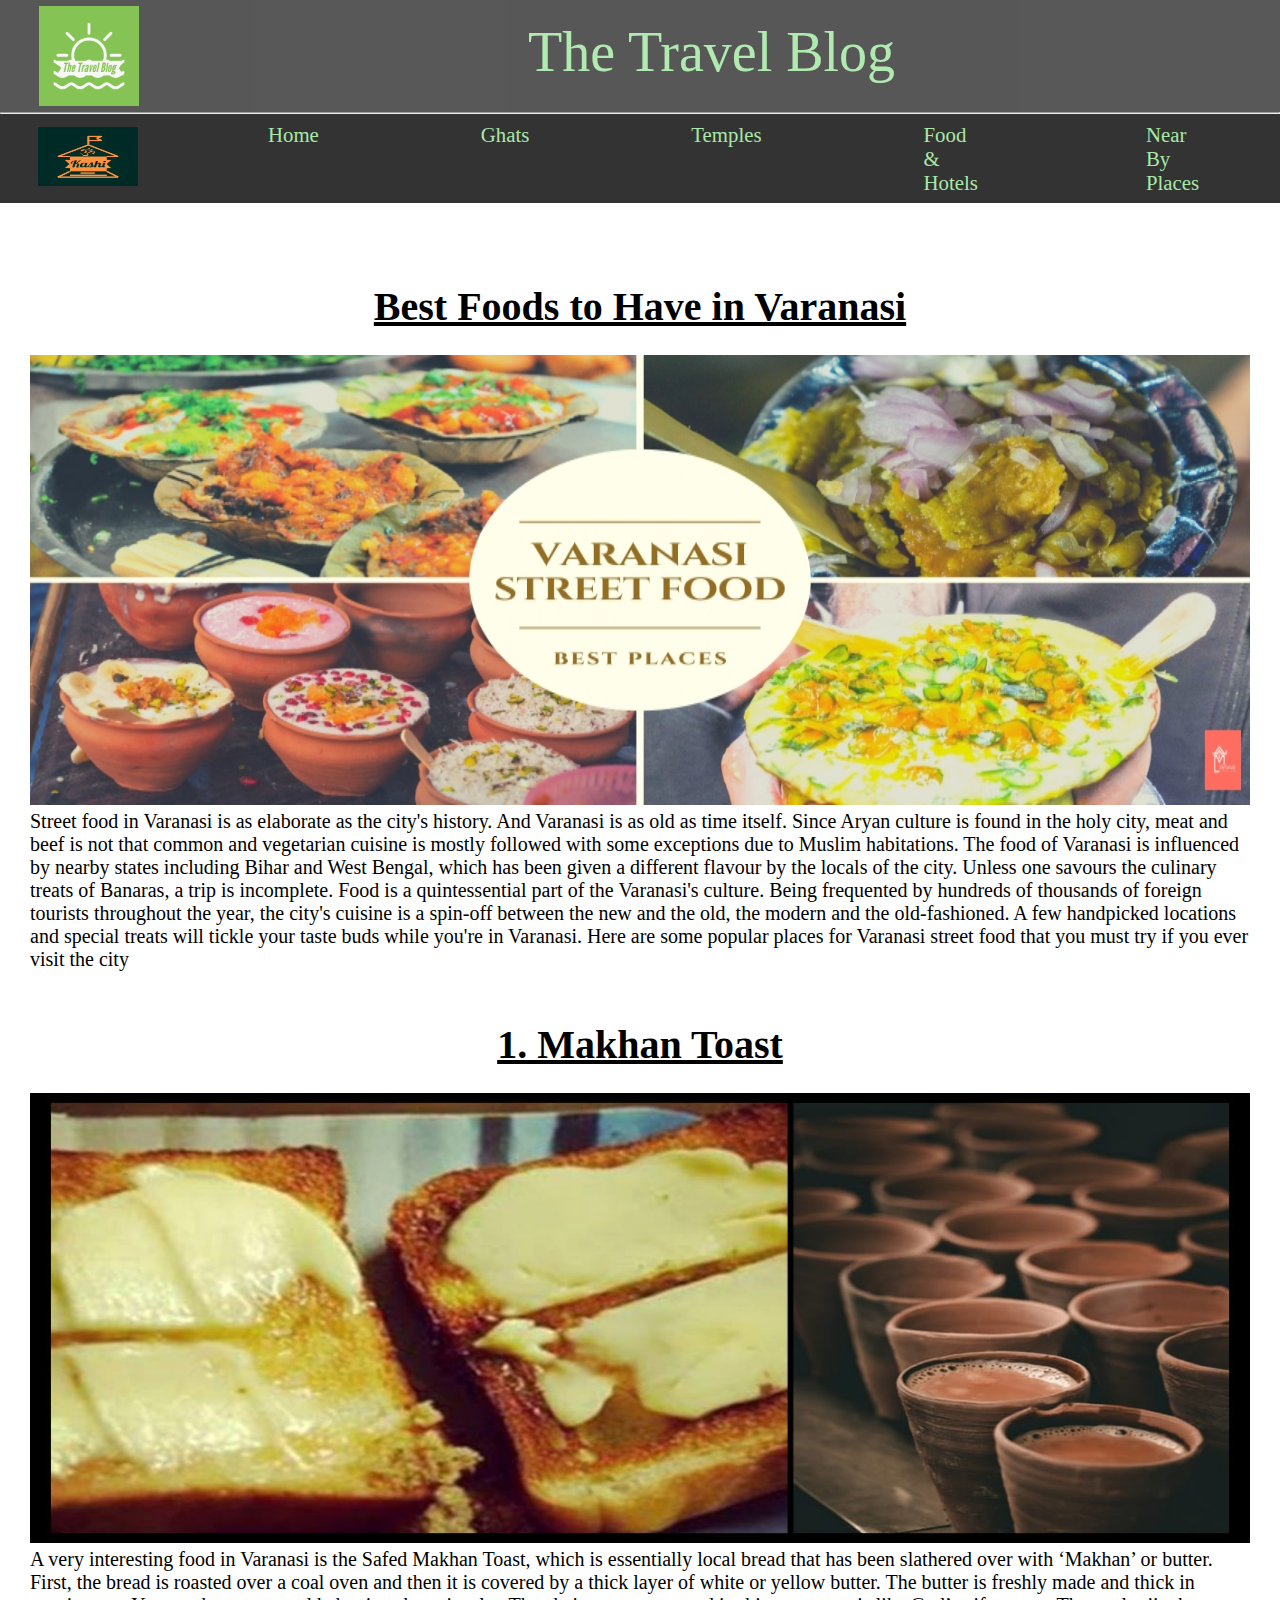
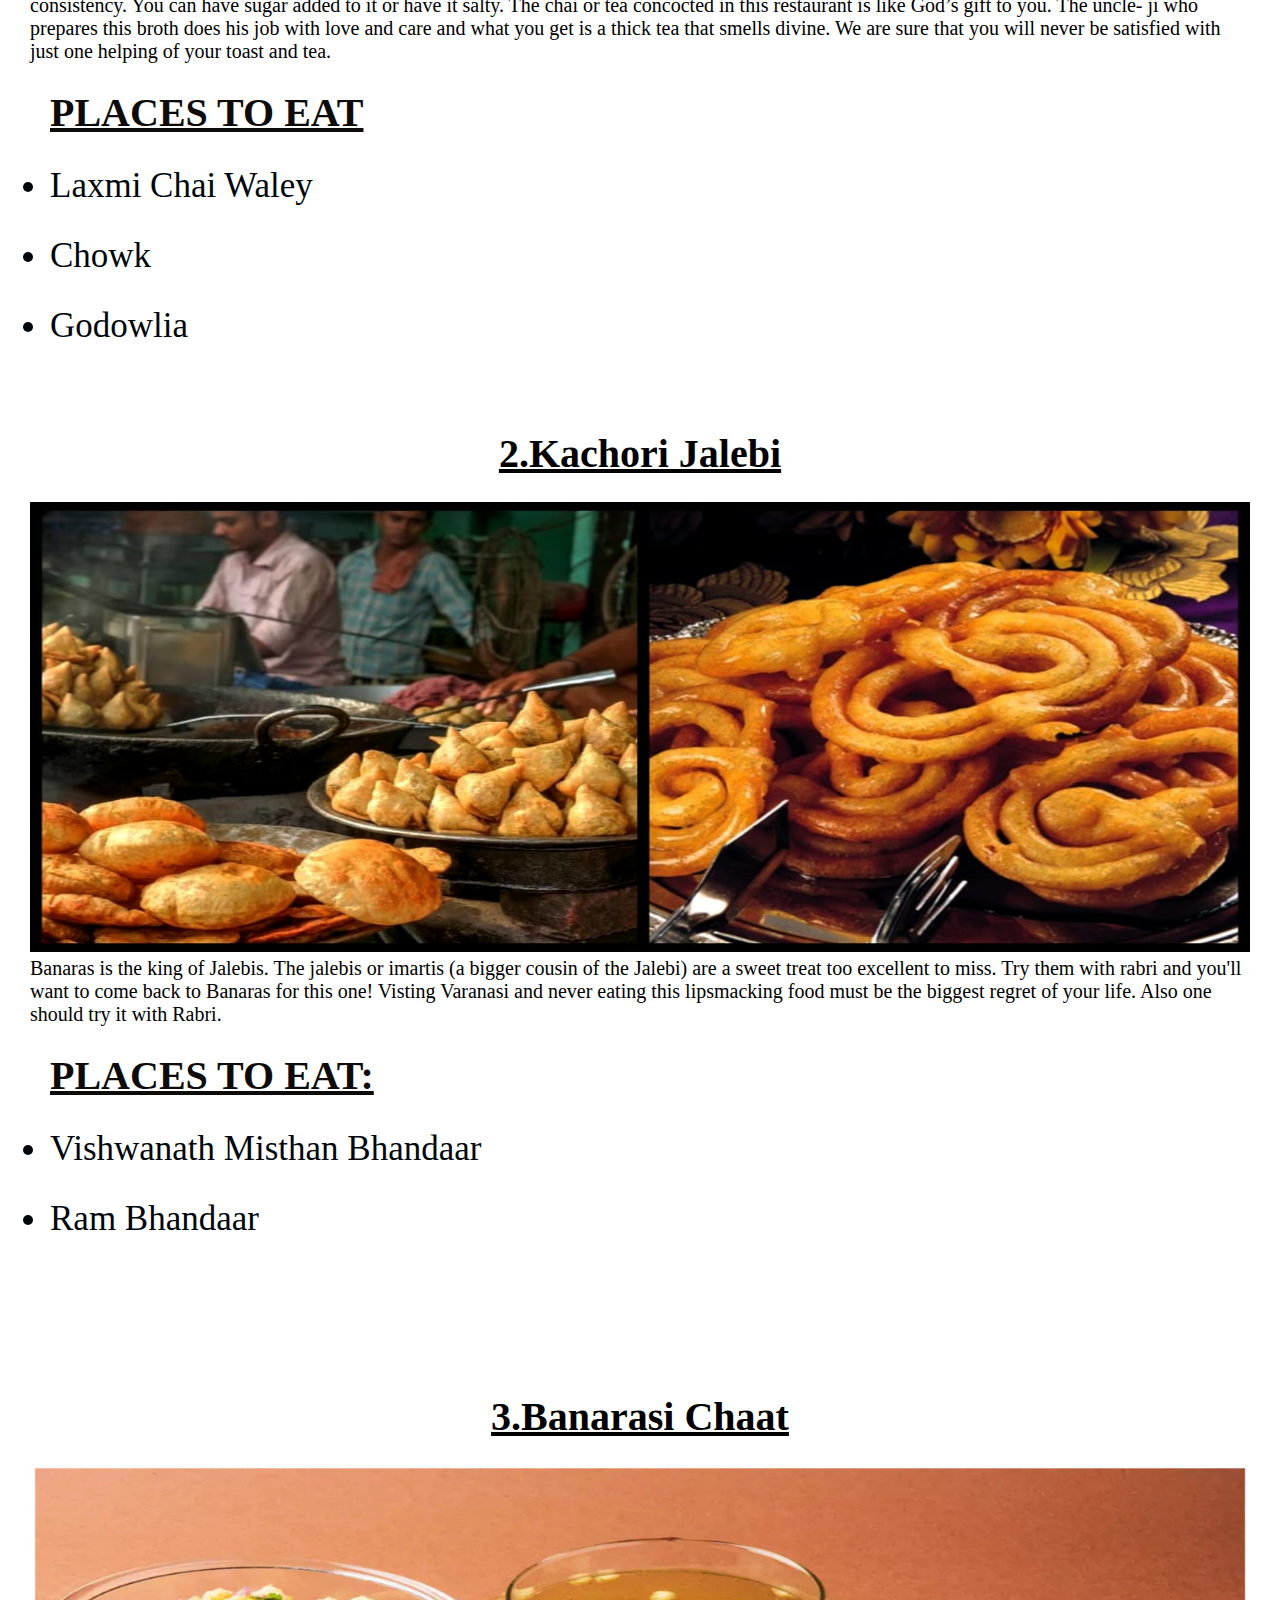
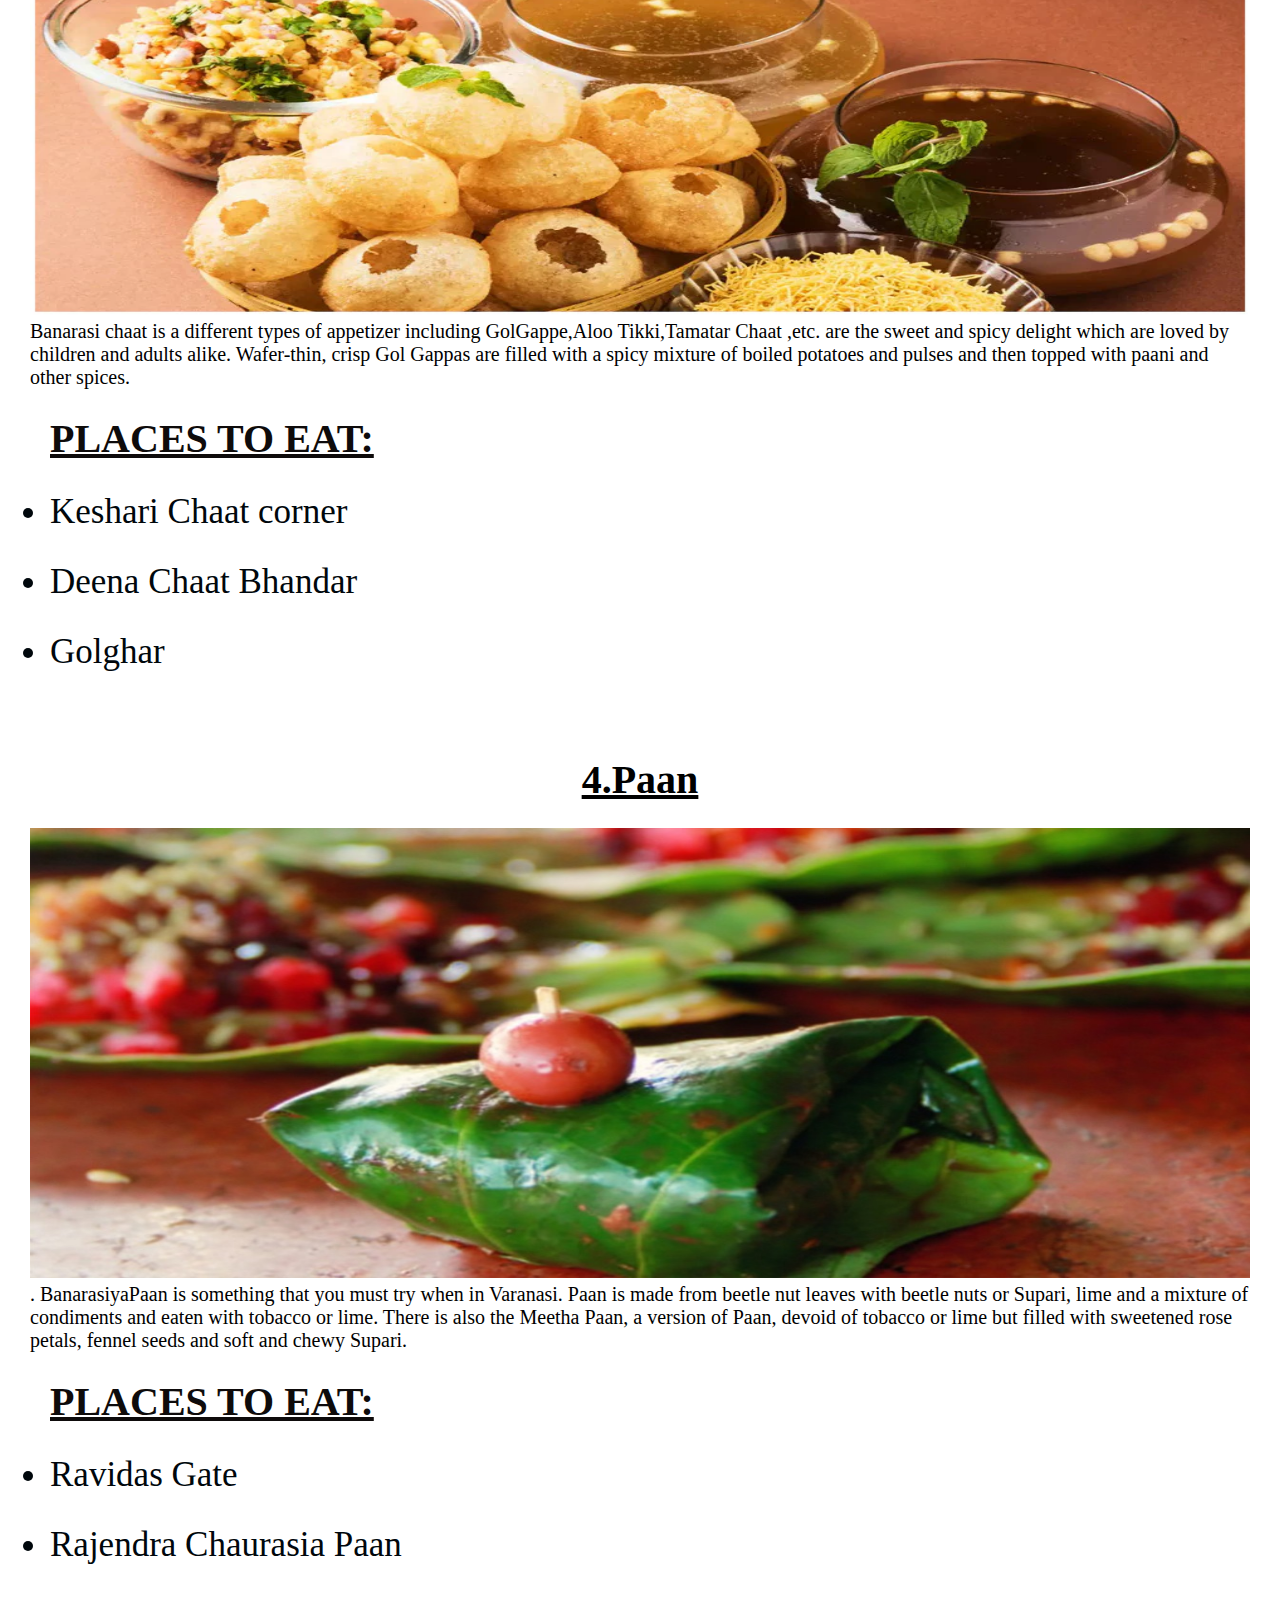
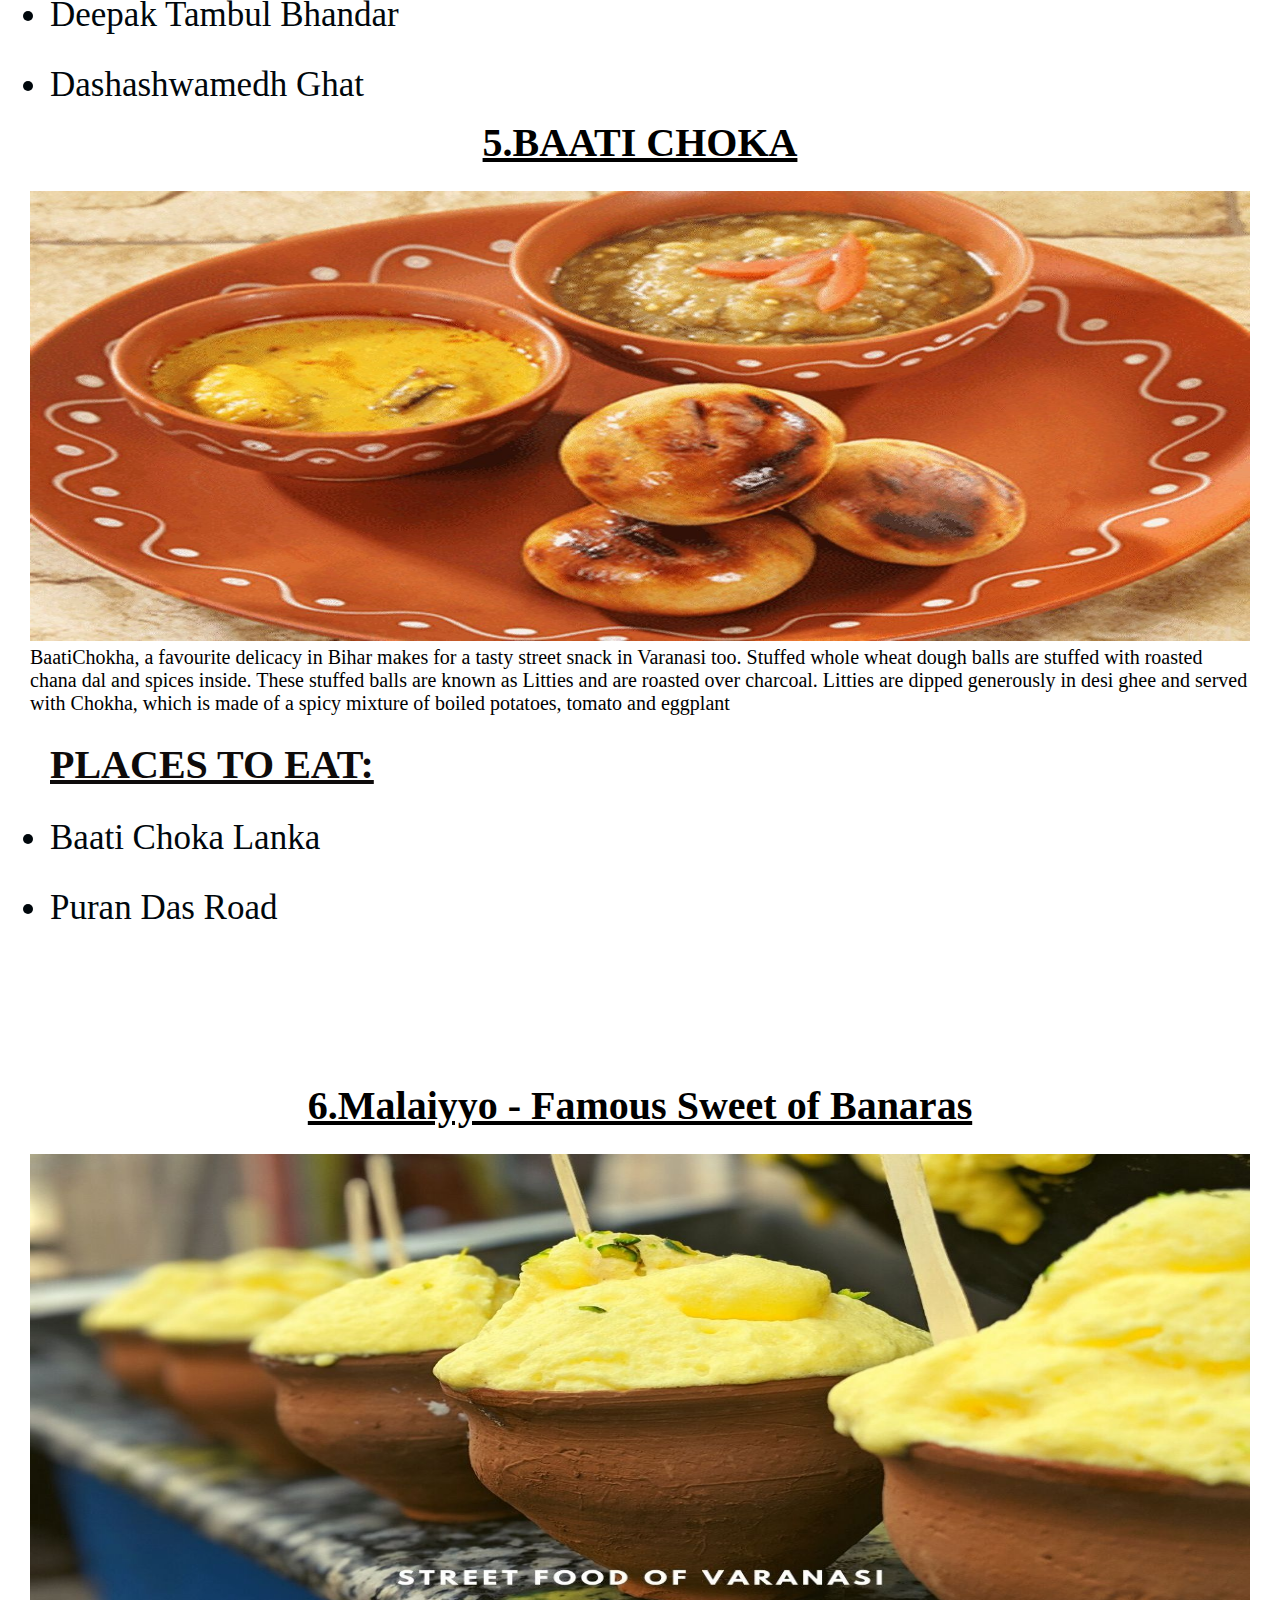
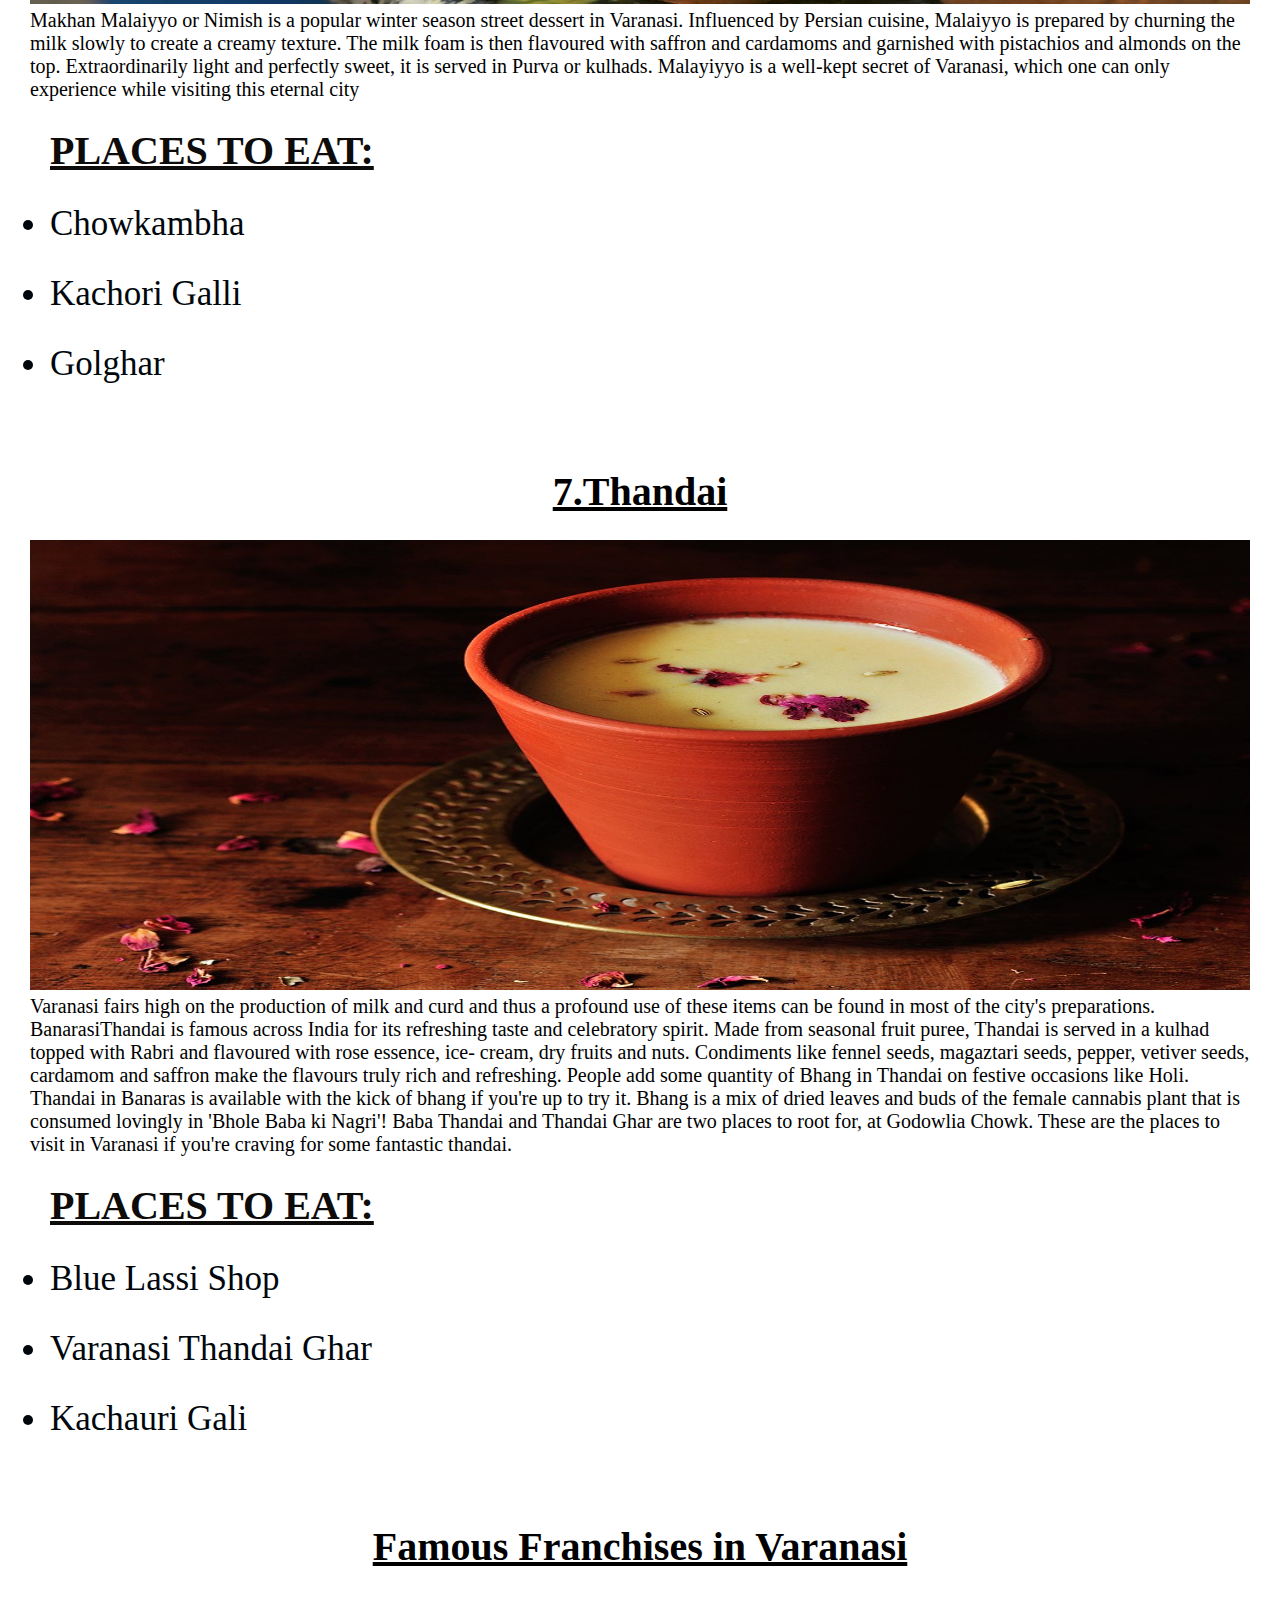
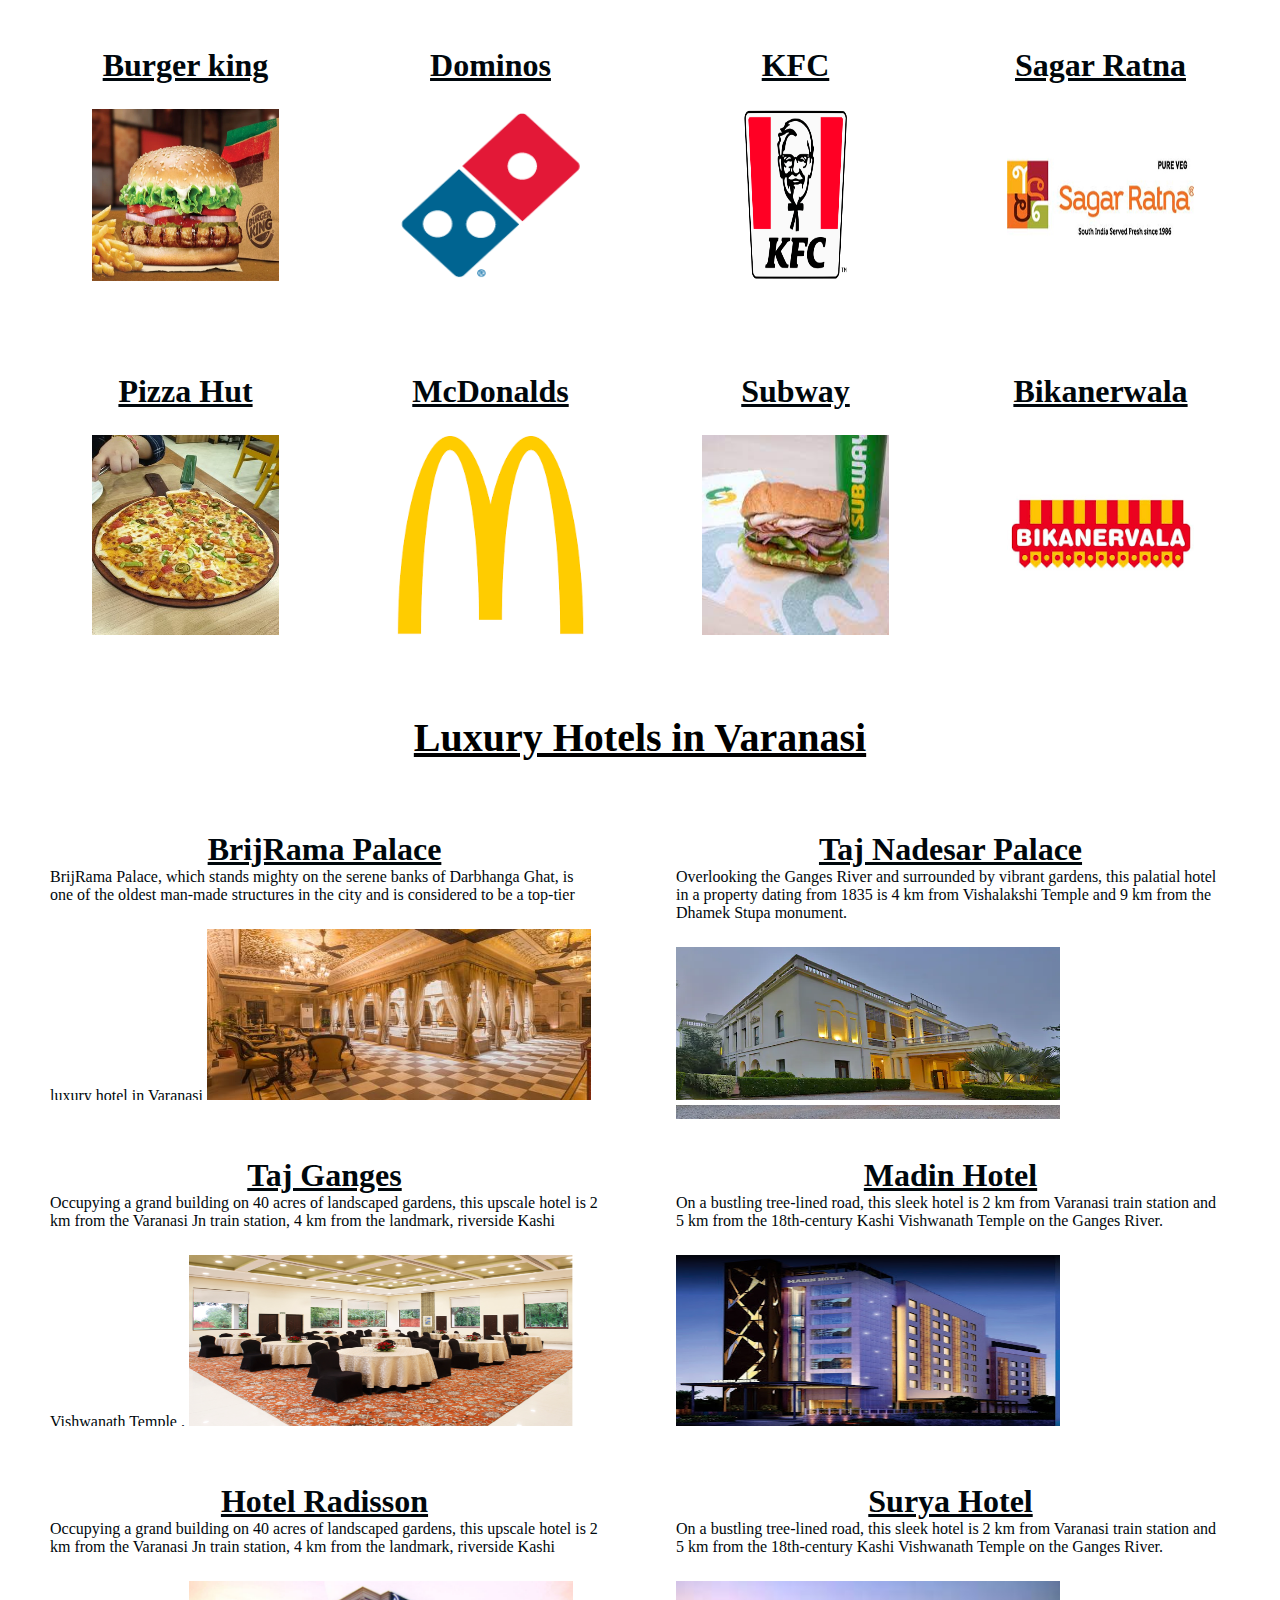
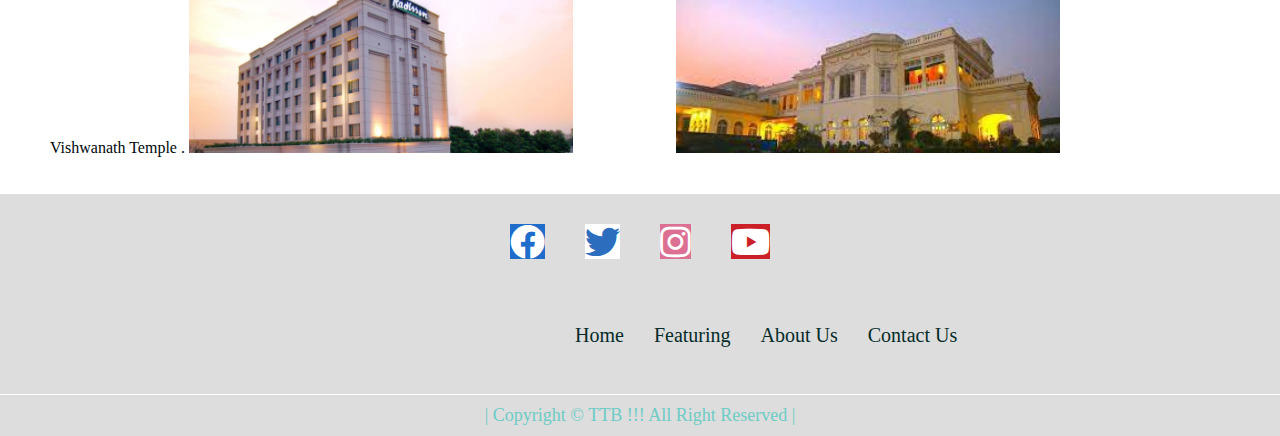
<file: food.html>
<!DOCTYPE html>
<html lang="en">

<head>
    <meta charset="UTF-8">
    <meta http-equiv="X-UA-Compatible" content="IE=edge">
    <meta name="viewport" content="width=device-width, initial-scale=1.0">
    <link rel="stylesheet" href="https://pro.fontawesome.com/releases/v5.10.0/css/all.css">
    <link rel="stylesheet" href="https://cdnjs.cloudflare.com/ajax/libs/font-awesome/4.7.0/css/font-awesome.min.css">

    <title>Foods & Hotels</title>
</head>
<style>
    * {
        margin: 0px;
        padding: 0px;
    }

    html {
        scroll-behavior: smooth;
    }

    /* CSS Variables */
    :root {
        --navbar-height: 59px;
    }

    .head .log {
        display: inline-block;

        /* text-align: center; */
        width: 100%;
        /* border: 2px solid red; */
        margin: 0px 0px;
        padding: 15px 20px;

    }

    .head1 {

        display: flex;

        text-align: center;
        width: 100%;
        /* border: 2px solid red; */

        background-color: #434343;
        font-size: 3.5rem;
        font-family: 'Baloo Bhai', cursive;
        animation: animate 3s forwards;
        opacity: 0.89;
    }

    .head1 p {
        color: #a8e8a8;
        text-align: center;
        margin-top: 20px;
        margin-left: 350px;
    }

    .head1 img {
        text-align: left;
        margin: 6px 39px;
    }




    /* Navigation Bar */

    #navbar {
        display: flex;
        align-items: center;
        position: sticky;
        top: -1px;
        background-color: #dedddd;
    }

    #navbar::before {
        content: "";
        background-color: black;
        position: absolute;
        top: 0px;
        left: 0px;
        height: 100%;
        width: 100%;
        z-index: -1;
        opacity: 0.77;
    }

    /* Navigation Bar: Logo and Image */
    #logo {
        margin: 10px 48px;
    }

    #logo img {
        height: 59px;
        margin: 3px -10px;
    }


    /* Navigation Bar: List Styling */

    #navbar ul {
        display: flex;
        font-family: 'Baloo Bhai', cursive;
    }

    #navbar ul li {
        list-style: none;
        font-size: 1.3rem;
    }

    #navbar ul li a {

        color: #a8e8a8;
        display: block;
        margin-left: 22px;
        padding: 3px 70px;
        border-radius: 15px;
        text-decoration: wavy;

    }

    #navbar ul li a:hover {
        transition: 1s;
        color: black;
        background-color: white;
    }

    #navbar ul input[type=text] {
        float: right;
        border: 2px solid gray;
        border-radius: 20px;

        padding: 0px 45px;
        /* border: none; */
        margin-top: 0px;
        margin-right: 0px;
        font-size: 16px;

        color: black;
        cursor: pointer;

    }

    /* Add a hover effect if you want */
    .fa:hover {
        opacity: 0.7;
    }

    /* Set a specific color for each brand */

    /* Facebook */
    .fa-linkedin {
        background: #f4f6fa;
        color: rgb(39, 142, 226);
    }

    /* Twitter */
    .fa-youtube {
        background: #cb2027;
        color: white;
    }

    .fa-facebook {
        background: #206ccb;
        color: white;
    }

    .fa-twitter {
        background: #fefefe;
        color: #2c6dbe;
    }





    .fa-instagram {
        background: palevioletred;
        color: white;


    }



    .bm {
        margin: 10px;
        padding: 20px;
        background-color: white;
        font-family: cursive;
        font-size: 20px;

        color: black;
    }

    .bm h1 {
        font-family: 'Baloo Bhai';
        text-align: center;
        text-decoration-line: underline;
        margin-top: 50px;


    }

    .bm h3 {
        text-align: center;
        font-size: 40px;
        font-style: italic;
        text-decoration-line: underline;

    }

    .bm img {
        margin-top: 25px;
        width: 100%;
        height: 450px;

    }

    .box {

        background-color: white;
        height: 300px;
        color: black;

        display: flex;
        width: 100%;
        padding: 1px;
        border: 2px solid white;
        margin: 11px auto;
        font-size: 25px;
        border-radius: 8px;
        line-height: normal;
        font-weight: 400;
        font-style: normal;
        font-size: 24px;
        font-family: Emilys Candy;
        color: #e0d9d9;




    }

    .bx {
        background-color: white;
        height: 300px;
        color: black;

        display: flex;
        width: 100%;
        padding: 1px;
        border: 2px solid white;
        margin: 5px auto;
        margin-bottom: 20px;
        font-size: 25px;
        border-radius: 0px;
        line-height: normal;
        font-weight: 400;
        font-style: normal;
        font-size: 24px;
        font-family: Emilys Candy;
        color: #e0d9d9;



    }

    .box h2 {
        color: rgb(14, 11, 11);
        font-size: 24px;
        font-family: Emilys Candy;
        left: 20px;
    }

    #last-2 {
        padding-left: 50px;

    }

    .last {
        font-family: Verdana, Geneva, Tahoma, sans-serif;
        width: 45%;
        overscroll-behavior-block: set;
        height: 300px;
        background-color: white;
        border: 5px solid white;
        margin: 5px;
        padding: 2px;
        margin-left: 10px;
        font-family: Emilys Candy;
        color: rgb(0, 7, 12);
        font-size: 16px;
        background: transparent;

        /* position: relative; */
    }

    .last li {
        font-size: 35px;
        margin-top: 30px;
    }

    .last h2 {
        font-size: 40px;
        text-decoration: underline;
    }

    .container1 {
        height: 650px;
        width: 100%;
        background-color: white border=20px solid white;
        display: flex;
        box-shadow: 740px;
    }

    .item {
        font-family: 'Baloo Bhai', cursive;
        width: 400px;
        overscroll-behavior-block: set;
        height: 500px;
        background-color: rgb(251, 180, 46);
        border: 12px solid white;
        ;
        margin: 5px;
        padding: 2px;
        font-family: Emilys Candy;
        color: rgb(0, 7, 12);
        font-size: 16px;
        animation-name: move;
        animation-duration: 10s;
        /* position: relative; */
        animation-iteration-count: 4;
        background: transparent;
        box-shadow: gray;
        text-align: center;




    }

    @keyframes r {
        0% {
            right: 0px;
            left: 810px;

        }

        50% {
            right: 410px;
            left: 410px
        }

        100% {
            right: 810px;
            left: 0px;
        }
    }

    .bx a img {
        margin-top: 25px;
        width: 70%;
        height: 172px;


    }


    .box a img {
        margin-top: 25px;
        width: 70%;
        height: 200px
    }

    /* Footer */

    .inner-footer {
        margin: 0px;
        padding: 0px;
        margin-top: 30px;

        background-color: #dddddd;
    }

    .social-links {
        display: flex;
    }

    .social-links ul {
        padding: 20px;
        display: flex;
        width: 300px;
        height: 30px;
        margin: auto;

    }

    .social-items {
        display: flex;
    }

    .social-items {
        list-style: none;
    }

    .social-items a {
        padding: 10px 20px;
        font-size: 35px;
        /* color:#6cccc6 ; */
        transition: all .25s;
    }

    .social-items a:hover {
        color: #54ada8;
    }

    .quick-links {
        display: flex;
        width: 560px;
        height: 70px;
        margin: 60px 560px;
    }

    .quick-links ul {
        display: flex;
    }

    .quick-items {
        list-style: none;
    }

    .quick-items a {
        text-decoration: none;
        padding: 0px 15px;
        font-size: 20px;
        color: #052b28;
        transition: all .25s;

    }

    .quick-items a:hover {
        color: blue;

    }

    .outer-footer {
        background-color: #dddddd;
        margin-top: -59px;
        padding: 10px;
        text-align: center;
        color: #6cccc6;
        font-size: 18px;
    }
</style>


<body>
    <header>
        <div class="head1">
            <img src="The Travel Blog-logos_edited1.jpg" alt="KashiBlog" width="100px" height="100px">
            <p>
                The Travel Blog

            </p>
        </div>

    </header>
    <hr>
    <nav id="navbar">
        <div id="logo">
            <img src="kashi_logos.jpg" alt="KashiBlog" width="100px" height="100px">
        </div>
        <ul>
            <li class="itam"><a href="index.html">Home</a></li>
            <li class="itam"><a href="ghat.html" target="blank" class="active">Ghats</a></li>
            <li class="itam"><a href="temple.html">Temples</a></li>
            <li class="itam"><a href="food.html">Food & Hotels</a></li>
            <li class="itam"><a href="near.html">Near By Places</a></li>
            



        </ul>


    </nav>
    <div class="bm">
        <h1>Best Foods to Have in Varanasi</h1>
        <img src="streetfood.webp">
        <p3>Street food in Varanasi is as elaborate as the city's history. And Varanasi is as old as time itself. Since
            Aryan culture is found in the holy city, meat and beef is not that common and vegetarian cuisine is mostly
            followed with some exceptions due to Muslim habitations. The food of Varanasi is influenced by nearby states
            including Bihar and West Bengal, which has been given a different flavour by the locals of the city. Unless
            one savours the culinary treats of Banaras, a trip is incomplete. Food is a quintessential part of the
            Varanasi's culture. Being frequented by hundreds of thousands of foreign tourists throughout the year, the
            city's cuisine is a spin-off between the new and the old, the modern and the old-fashioned. A few handpicked
            locations and special treats will tickle your taste buds while you're in Varanasi. Here are some popular
            places for Varanasi street food that you must try if you ever visit the city</p3>

        <h1>1. Makhan Toast</h1>
        <img src="chaitoast.jpeg" alt="" width="100%" height="50%">
        <p1> A very interesting food in Varanasi is the Safed Makhan Toast, which is essentially local bread that has
            been
            slathered over with ‘Makhan’ or butter. First, the bread is roasted over a coal oven and then it is covered
            by a thick layer of white or yellow butter. The butter is freshly made and thick in consistency. You can
            have sugar added to it or have it salty. The chai or tea concocted in this restaurant is like God’s gift
            to you. The uncle- ji who prepares this broth does his job with love and care and what you get is a thick
            tea that smells divine. We are sure that you will never be satisfied with just one helping of your toast and
            tea. </p1>
        <div class="box">

            <div class="last" id="last-1">


                <h2>PLACES TO EAT </h2>
                <li>Laxmi Chai Waley</li>
                <li>Chowk </li>
                <li>Godowlia</li>
            </div>
            <div class="last" id="last-2">
                <iframe
                    src="https://www.google.com/maps/embed?pb=!1m18!1m12!1m3!1d3606.7149064442633!2d83.00894221484783!3d25.313780883842142!2m3!1f0!2f0!3f0!3m2!1i1024!2i768!4f13.1!3m3!1m2!1s0x398e2e192d7cd2db%3A0xaa6e6c157ab1e71b!2sLakshmi%20Chai%20Wala!5e0!3m2!1sen!2sin!4v1640588330189!5m2!1sen!2sin"
                    width="400" height="300" style="border:0;" allowfullscreen="" loading="lazy"></iframe>
            </div>
        </div>
        <h1>2.Kachori Jalebi</h1>
        <img src="kachori_jalebi.jpeg" alt="" width="100%" height="50%">
        <p1>Banaras is the king of Jalebis. The jalebis or imartis (a bigger cousin of the Jalebi) are a sweet treat
            too excellent to miss. Try them with rabri and you'll want to come back to Banaras for this one!
            Visting Varanasi and never eating this lipsmacking food must be the biggest regret of your life.
            Also one should try it with Rabri.
        </p1>

        <div class="box">

            <div class="last" id="last-1">

                <h2>PLACES TO EAT:</h2>
                <li>Vishwanath Misthan Bhandaar</li>
                <li>Ram Bhandaar</li>
            </div>


            <div class="last" id="last-2">
                <iframe
                    src="https://www.google.com/maps/embed?pb=!1m18!1m12!1m3!1d3606.8745112440774!2d82.99705431484772!3d25.308419883844582!2m3!1f0!2f0!3f0!3m2!1i1024!2i768!4f13.1!3m3!1m2!1s0x398e2e021984d01d%3A0x1c228befed9c6578!2sVishwanath%20Misthan%20Bhandar!5e0!3m2!1sen!2sin!4v1639323168362!5m2!1sen!2sin"
                    width="400" height="300" style="border:0;" allowfullscreen="" loading="lazy"></iframe>
            </div>
        </div>
        <h1>3.Banarasi Chaat</h1>
        <img src="golgaape.webp" alt="" width="100%" height="50%">
        <p>Banarasi chaat is a different types of appetizer including GolGappe,Aloo Tikki,Tamatar Chaat ,etc. are
            the
            sweet and spicy delight which are loved
            by children and adults alike. Wafer-thin, crisp Gol Gappas are filled with a spicy mixture of boiled
            potatoes and pulses and then topped with paani and other spices.</p>

        <div class="box">


            <div class="last" id="last-1">

                <h2>PLACES TO EAT:</h2>
                <li>Keshari Chaat corner</li>
                <li>Deena Chaat Bhandar</li>
                <li>Golghar</li>

            </div>


            <div class="last" id="last-2">
                <iframe
                    src="https://www.google.com/maps/embed?pb=!1m18!1m12!1m3!1d3606.8590925082467!2d83.00007751448663!3d25.308937833369953!2m3!1f0!2f0!3f0!3m2!1i1024!2i768!4f13.1!3m3!1m2!1s0x398e2e02ea4baf71%3A0x55cd387d275b3854!2sDeena%20Chaat%20Bhandar!5e0!3m2!1sen!2sin!4v1639234866521!5m2!1sen!2sin"
                    width="400" height="300" style="border:0;" allowfullscreen="" loading="lazy"></iframe>
            </div>
        </div>
        <h1>4.Paan</h1>
        <img src="paan.jpeg">
        <p>.
            BanarasiyaPaan is something that you must try when in Varanasi. Paan is made from beetle nut leaves with
            beetle nuts or Supari, lime and a mixture of condiments and eaten with tobacco or lime. There is also
            the
            Meetha Paan, a version of Paan, devoid of tobacco or lime but filled with sweetened rose petals, fennel
            seeds and soft and chewy Supari.

        </p>
        <div class="box">


            <div class="last" id="last-1">

                <h2>PLACES TO EAT:</h2>

                <li>Ravidas Gate</li>
                <li>Rajendra Chaurasia Paan</li>
                <li> Deepak Tambul Bhandar</li>
                <li>Dashashwamedh Ghat</li>

            </div>


            <div class="last" id="last-2">
                <iframe
                    src="https://www.google.com/maps/embed?pb=!1m18!1m12!1m3!1d3605.603054588373!2d82.9951096144875!3d25.35109773166156!2m3!1f0!2f0!3f0!3m2!1i1024!2i768!4f13.1!3m3!1m2!1s0x398e2fbc9ce12503%3A0x65ed7d04e6670fd8!2sBanarasi%20paan!5e0!3m2!1sen!2sin!4v1639236835468!5m2!1sen!2sin"
                    width="400" height="300" style="border:0;" allowfullscreen="" loading="lazy"></iframe>
            </div>
        </div>
        <h1>5.BAATI CHOKA</h1>
        <img src="baat.jpeg">
        <p>BaatiChokha, a favourite delicacy in Bihar makes for a tasty street snack in Varanasi too. Stuffed whole
            wheat dough balls are stuffed with roasted chana dal and spices inside. These stuffed balls are known as
            Litties and are roasted over charcoal. Litties are dipped generously in desi ghee and served with
            Chokha,
            which is made of a spicy mixture of boiled potatoes, tomato and eggplant</p>
        <div class="box">


            <div class="last" id="last-1">

                <h2>PLACES TO EAT:</h2>
                <li>Baati Choka Lanka</li>
                <li>Puran Das Road</li>


            </div>


            <div class="last" id="last-2">
                <iframe
                    src="https://www.google.com/maps/embed?pb=!1m18!1m12!1m3!1d28854.353587202273!2d82.96893335018173!3d25.311117661827367!2m3!1f0!2f0!3f0!3m2!1i1024!2i768!4f13.1!3m3!1m2!1s0x398e2df940000001%3A0x4c0e7cb0b46f5a56!2sBaati%20Chokha%20Restaurant!5e0!3m2!1sen!2sin!4v1639235399298!5m2!1sen!2sin"
                    width="400" height="300" style="border:0;" allowfullscreen="" loading="lazy"></iframe>

            </div>

        </div>
        <h1>6.Malaiyyo - Famous Sweet of Banaras</h1>
        <img src="malo.jpg">
        <p>Makhan Malaiyyo or Nimish is a popular winter season street dessert in Varanasi. Influenced by Persian
            cuisine, Malaiyyo is prepared by churning the milk slowly to create a creamy texture. The milk foam is
            then
            flavoured with saffron and cardamoms and garnished with pistachios and almonds on the top.
            Extraordinarily
            light and perfectly sweet, it is served in Purva or kulhads. Malayiyyo is a well-kept secret of
            Varanasi,
            which one can only experience while visiting this eternal city</p>
        <div class="box">


            <div class="last" id="last-1">

                <h2>PLACES TO EAT:</h2>
                <li>Chowkambha</li>
                <li>Kachori Galli</li>
                <li>Golghar</li>



            </div>


            <div class="last" id="last-2">
                <iframe
                    src="https://www.google.com/maps/embed?pb=!1m18!1m12!1m3!1d3606.609947840923!2d83.01322301448681!3d25.317305783031095!2m3!1f0!2f0!3f0!3m2!1i1024!2i768!4f13.1!3m3!1m2!1s0x398e2e228bd72941%3A0x5405397387f14522!2sGolghar%2C%20Ghasi%20Tola%2C%20Varanasi%2C%20Uttar%20Pradesh%20221001!5e0!3m2!1sen!2sin!4v1639236125378!5m2!1sen!2sin"
                    width="400" height="300" style="border:0;" allowfullscreen="" loading="lazy"></iframe>
            </div>

        </div>
        <h1>7.Thandai</h1>
        <img src="thandai.jpeg">
        <p>Varanasi fairs high on the production of milk and curd and thus a profound use of these items can be
            found in
            most of the city's preparations. BanarasiThandai is famous across India for its refreshing taste and
            celebratory spirit. Made from seasonal fruit puree, Thandai is served in a kulhad topped with Rabri and
            flavoured with rose essence, ice- cream, dry fruits and nuts. Condiments like fennel seeds, magaztari
            seeds,
            pepper, vetiver seeds, cardamom and saffron make the flavours truly rich and refreshing. People add some
            quantity of Bhang in Thandai on festive occasions like Holi. Thandai in Banaras is available with the
            kick
            of bhang if you're up to try it. Bhang is a mix of dried leaves and buds of the female cannabis plant
            that
            is consumed lovingly in 'Bhole Baba ki Nagri'! Baba Thandai and Thandai Ghar are two places to root for,
            at
            Godowlia Chowk. These are the places to visit in Varanasi if you're craving for some fantastic thandai.
        </p>
        <div class="box">


            <div class="last" id="last-1">

                <h2>PLACES TO EAT:</h2>
                <li> Blue Lassi Shop</li>
                <li>Varanasi Thandai Ghar</li>
                <li> Kachauri Gali</li>

            </div>


            <div class="last" id="last-2">
                <iframe
                    src="https://www.google.com/maps/embed?pb=!1m18!1m12!1m3!1d3606.758356571219!2d83.00928391448669!3d25.31232153323294!2m3!1f0!2f0!3f0!3m2!1i1024!2i768!4f13.1!3m3!1m2!1s0x398e2e1edccc4ee1%3A0x75201798f943ce7!2sBlue%20Lassi%20Shop!5e0!3m2!1sen!2sin!4v1639237322350!5m2!1sen!2sin"
                    width="400" height="300" style="border:0;" allowfullscreen="" loading="lazy"></iframe>
            </div>

        </div>


        <h1>Famous Franchises in Varanasi</h1>

        <div class="bx">

            <div class="item" id="item 1">
                <h1>Burger king</h1>
                <!-- <li> For add click in picture</li> -->
                <a href="https://goo.gl/maps/RKyS7FJ233s6Rhkr9" target="blank"><img src="burger.webp" width="20%"
                        height="10%"></a>

            </div>
            <div class="item" id="item 2">
                <h1>Dominos</h1>
                <!-- <li> For add click in picture</li> -->
                <a href="https://goo.gl/maps/KFDqRhySFMouPkV87" target="blank"><img src="do.png" width="20%"
                        height="10%"></a>
            </div>
            <div class="item" id="item 3">
                <h1>KFC</h1>
                <!-- <li> For add click in picture</li> -->
                <a href="https://goo.gl/maps/RKyS7FJ233s6Rhkr9" target="blank"><img src="Kfc_logo.png" width="20%"
                        height="10%"></a>
            </div>
            <div class="item" id="item 4">
                <h1>Sagar Ratna</h1>
                <!-- <li> For add click in picture</li> -->
                <a href="https://g.page/sagarratnavaranasi?share" target="blank"><img src="sa.jpg" width="20%"
                        height="10%"></a>
            </div>
        </div>
        <div class="box">
            <div class="item" id="item 1">
                <h1>Pizza Hut</h1>
                <!-- <li> For add click in picture</li> -->
                <a href="https://goo.gl/maps/cUf2pAJ5vyyw8RMKA" target="blank"><img src="pi.jpg" width="50%"
                        height="50%"></a>
            </div>
            <div class="item" id="item 2">
                <h1>McDonalds</h1>
                <!-- <li> For add click in picture</li> -->
                <a href="https://goo.gl/maps/mjAyAkK2PAE1Bkqf7" target="blank"><img src="mcd.png"></a>
            </div>
            <div class="item" id="item 3">
                <h1>Subway</h1>
                <!-- <li> For add click in picture</li> -->
                <a href="https://g.page/subway-varanasi?share" target="blank"><img src="subway.jpg"></a>
            </div>
            <div class="item" id="item 4">
                <h1>Bikanerwala</h1>
                <!-- <li> For add click in picture</li> -->
                <a href="https://goo.gl/maps/iMQixLXqGjQdRN4t6" target="blank"><img src="bika.png"></a>
            </div>
        </div>
        <br>
        <br>


        <h1>Luxury Hotels in Varanasi</h1>
        <div class="bx">


            <div class="last" id="last-1">
                <h1> BrijRama Palace</h1>
                BrijRama Palace, which stands mighty on the serene banks of Darbhanga Ghat, is one of the oldest
                man-made structures in the city and is considered to be a top-tier luxury hotel in Varanasi
                <a href="https://goo.gl/maps/r4nnfHeaKtyMTUoV6" target="blank"><img src="bj.jpg"></a>


            </div>


            <div class="last" id="last-2">
                <h1>Taj Nadesar Palace</h1>
                Overlooking the Ganges River and surrounded by vibrant gardens, this palatial hotel in a property
                dating
                from 1835 is 4 km from Vishalakshi Temple and 9 km from the Dhamek Stupa monument.
                <a href="https://goo.gl/maps/cVrJxvXgWktbfYw27" target="blank"><img src="taj.webp"></a>

            </div>

        </div>


        <div class="bx">


            <div class="last" id="last-1">
                <h1> Taj Ganges</h1>
                Occupying a grand building on 40 acres of landscaped gardens, this upscale hotel is 2 km from the
                Varanasi Jn train station, 4 km from the landmark, riverside Kashi Vishwanath Temple .
                <a href="https://goo.gl/maps/kJ53gWkiJ1Y8b6vk6" target="blank"><img src="ta.png"></a>


            </div>


            <div class="last" id="last-2">
                <h1>Madin Hotel</h1>
                On a bustling tree-lined road, this sleek hotel is 2 km from Varanasi train station and 5 km from
                the
                18th-century Kashi Vishwanath Temple on the Ganges River.

                <a href="https://goo.gl/maps/HKz5x5sd1s2YTbr37" target="blank"><img src="ma.jpg"></a>

            </div>

        </div>




        <div class="bx">


            <div class="last" id="last-1">
                <h1>Hotel Radisson</h1>
                Occupying a grand building on 40 acres of landscaped gardens, this upscale hotel is 2 km from the
                Varanasi Jn train station, 4 km from the landmark, riverside Kashi Vishwanath Temple .
                <a href="https://www.radissonhotels.com/en-us/hotels/radisson-varanasi" target="blank"><img
                        src="radisson.jpg"></a>


            </div>


            <div class="last" id="last-2">
                <h1>Surya Hotel</h1>
                On a bustling tree-lined road, this sleek hotel is 2 km from Varanasi train station and 5 km from
                the
                18th-century Kashi Vishwanath Temple on the Ganges River.

                <a href="https://www.hotelsuryavns.com/" target="blank"><img src="surya.jpeg"></a>

            </div>

        </div>

    </div>



    </div>
    <footer class="footer">
        <div class="inner-footer">
            <div class="social-links">
                <ul>
                    <li class="social-items"><a href="https://m.facebook.com/104571722076653/" target="blank"><i
                                class="fab fa-facebook"></i></a></li>
                    <li class="social-items"><a href="https://twitter.com/TravelVaranasi?t=kGUeXzdr3YJGnl6yjNmULA&s=08"
                            target="blank"><i class="fab fa-twitter"></i></a></li>
                    <li class="social-items"><a href="https://instagram.com/kashi_the_luminous_city/" target="blank"><i
                                class="fab fa-instagram"></i></a></li>
                    <li class="social-items"><a href="https://youtube.com/channel/UCE41_7ZSlgA_ZO7W9AR0Uiw"><i
                                class="fab fa-youtube"></i></a></li>
                </ul>
            </div>
            <div class="quick-links">
                <ul>
                    <li class="quick-items"><a href="#home">Home</a></li>
                    <li class="quick-items"><a href="#services-container">Featuring</a></li>
                    <li class="quick-items"><a href="#about Us">About Us</a></li>
                    <li class="quick-items"><a href="#contact">Contact Us</a></li>
                </ul>
            </div>

        </div>
        <div class="outer-footer">
            | Copyright &copy; TTB !!! All Right Reserved |
        </div>
    </footer>
</body>

</html>
</file>
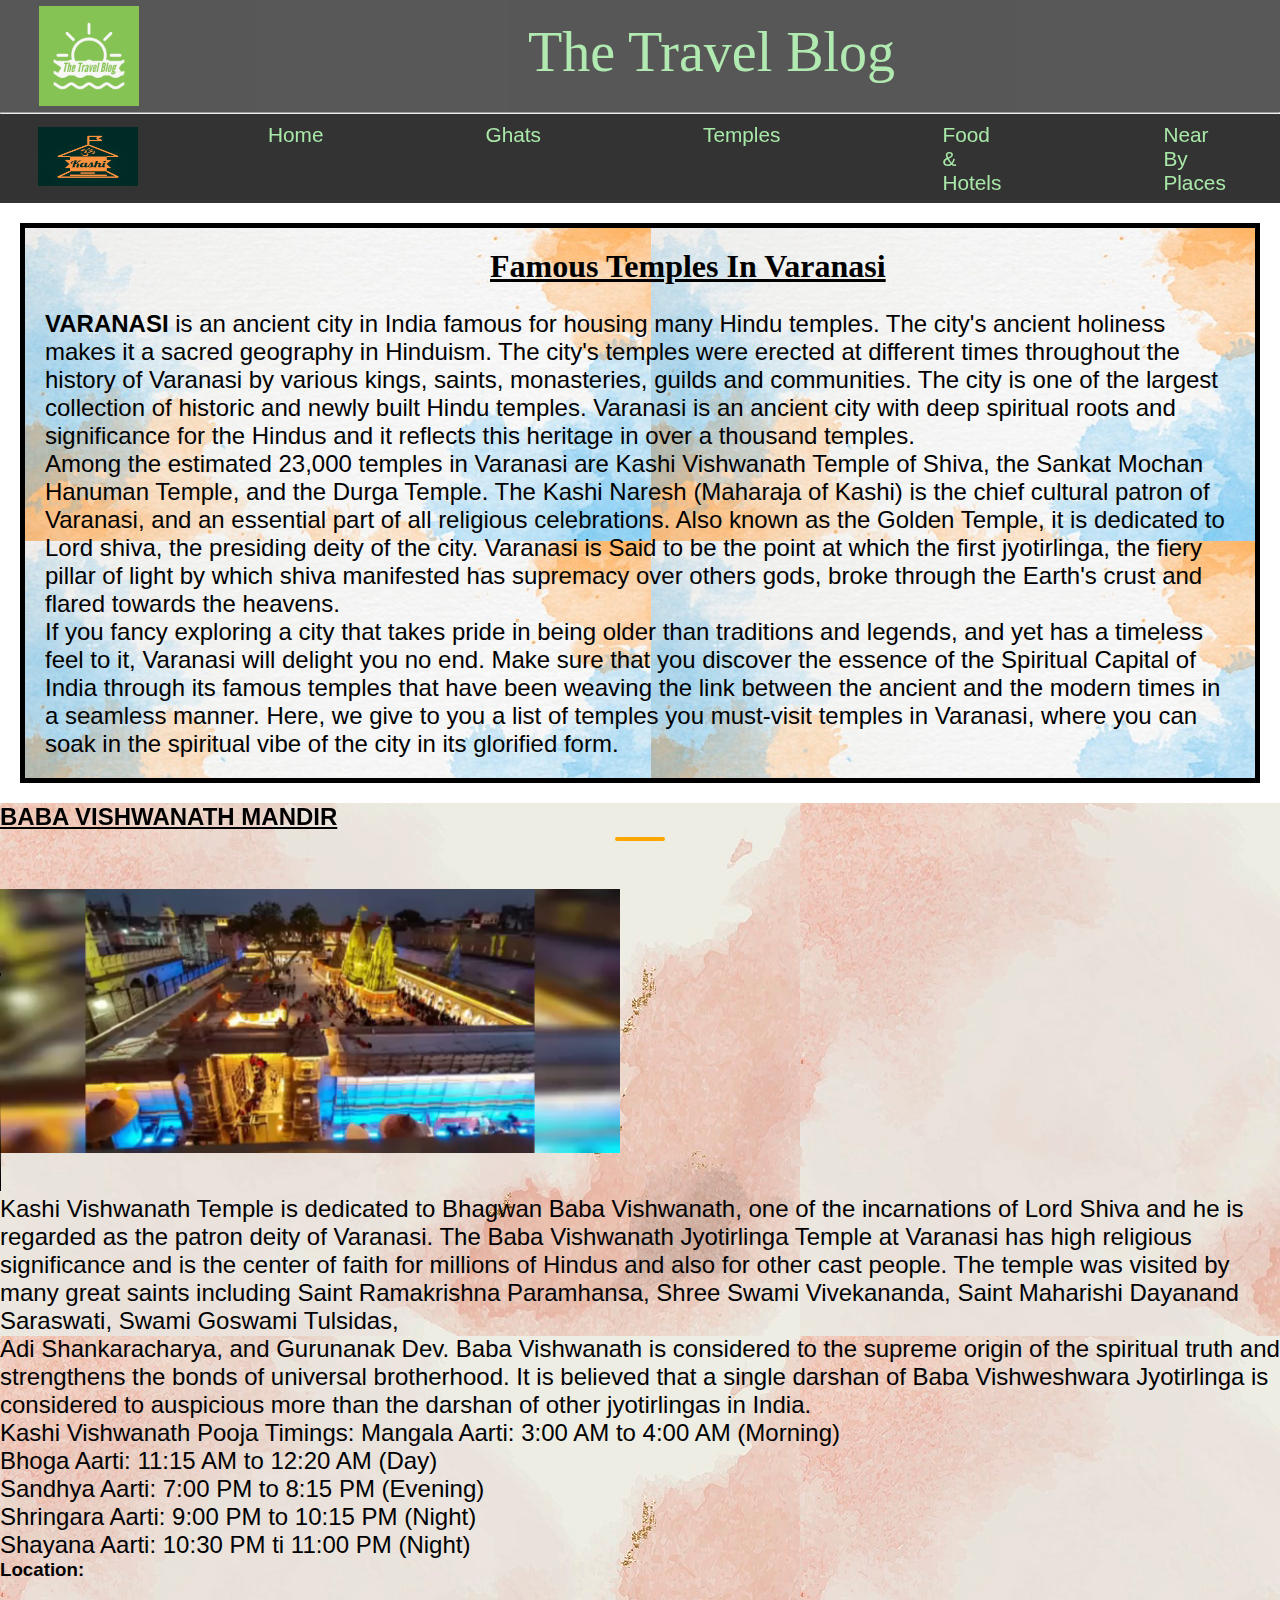
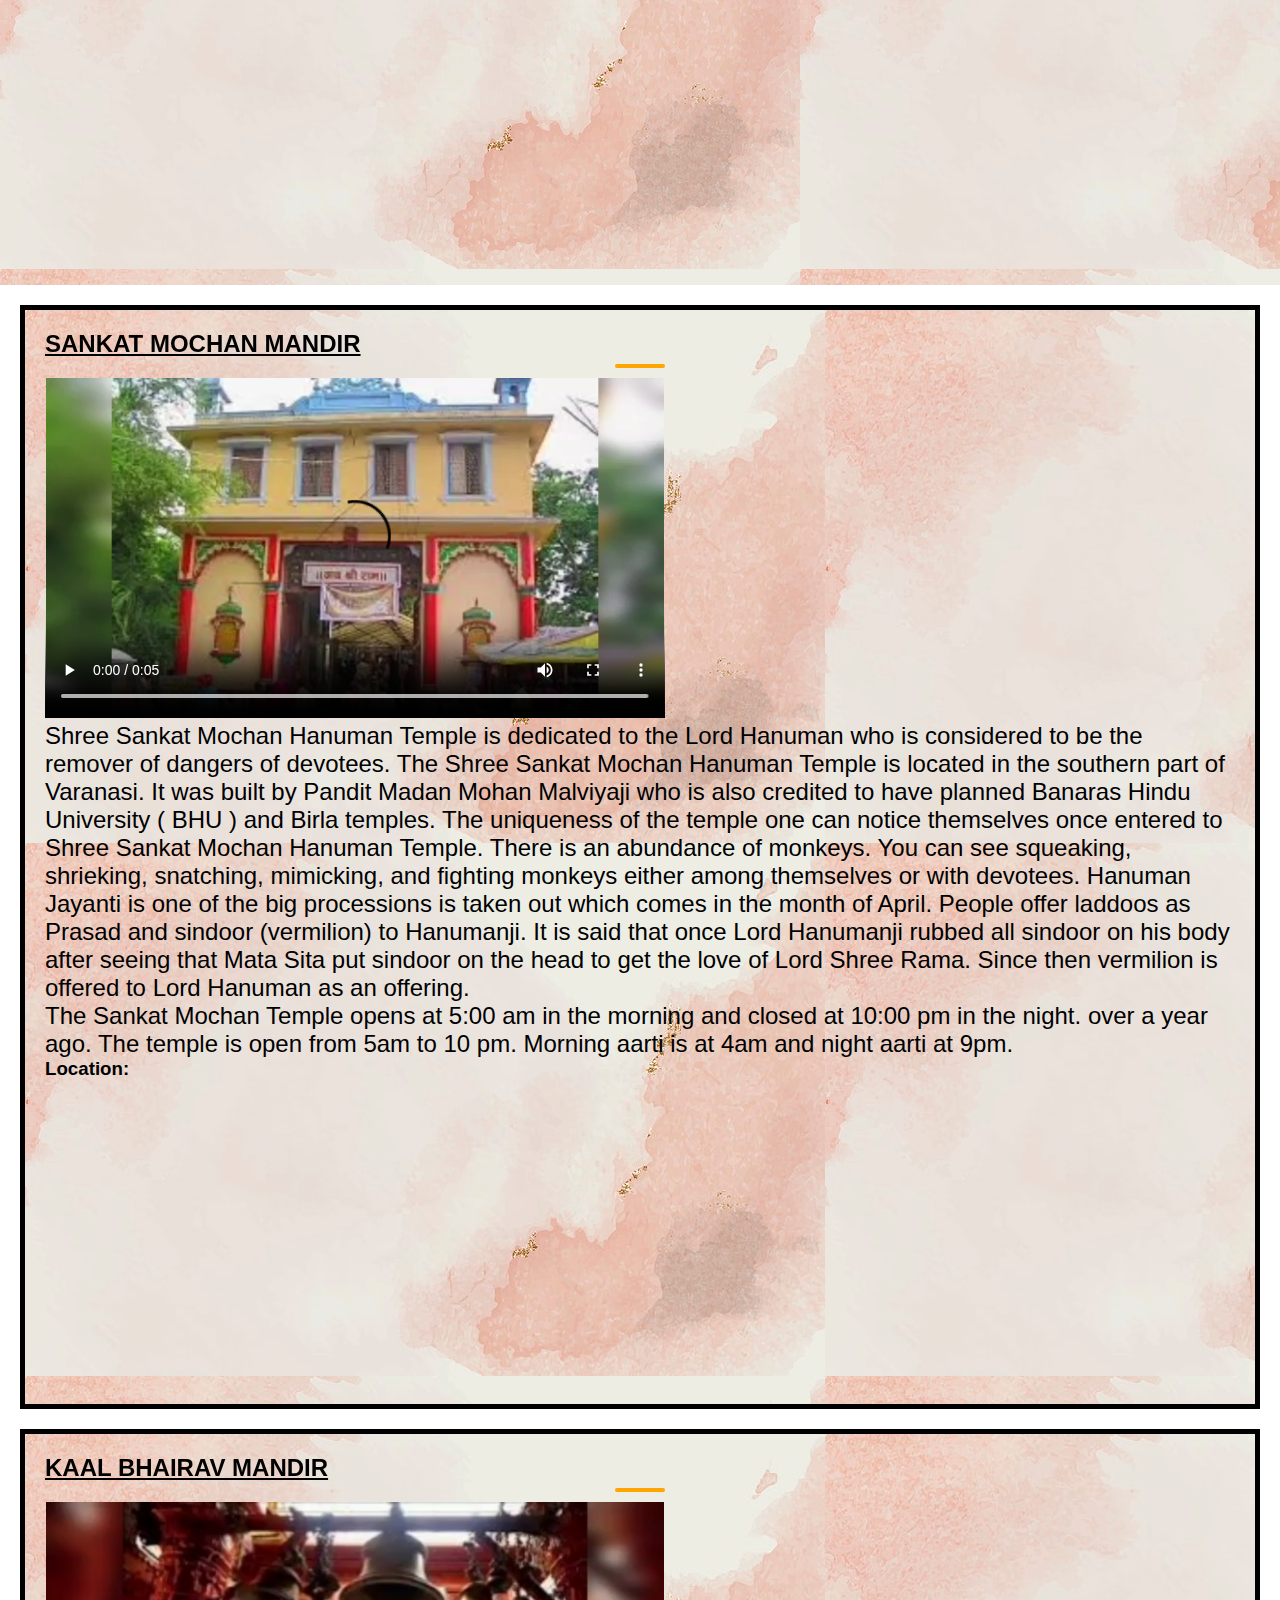
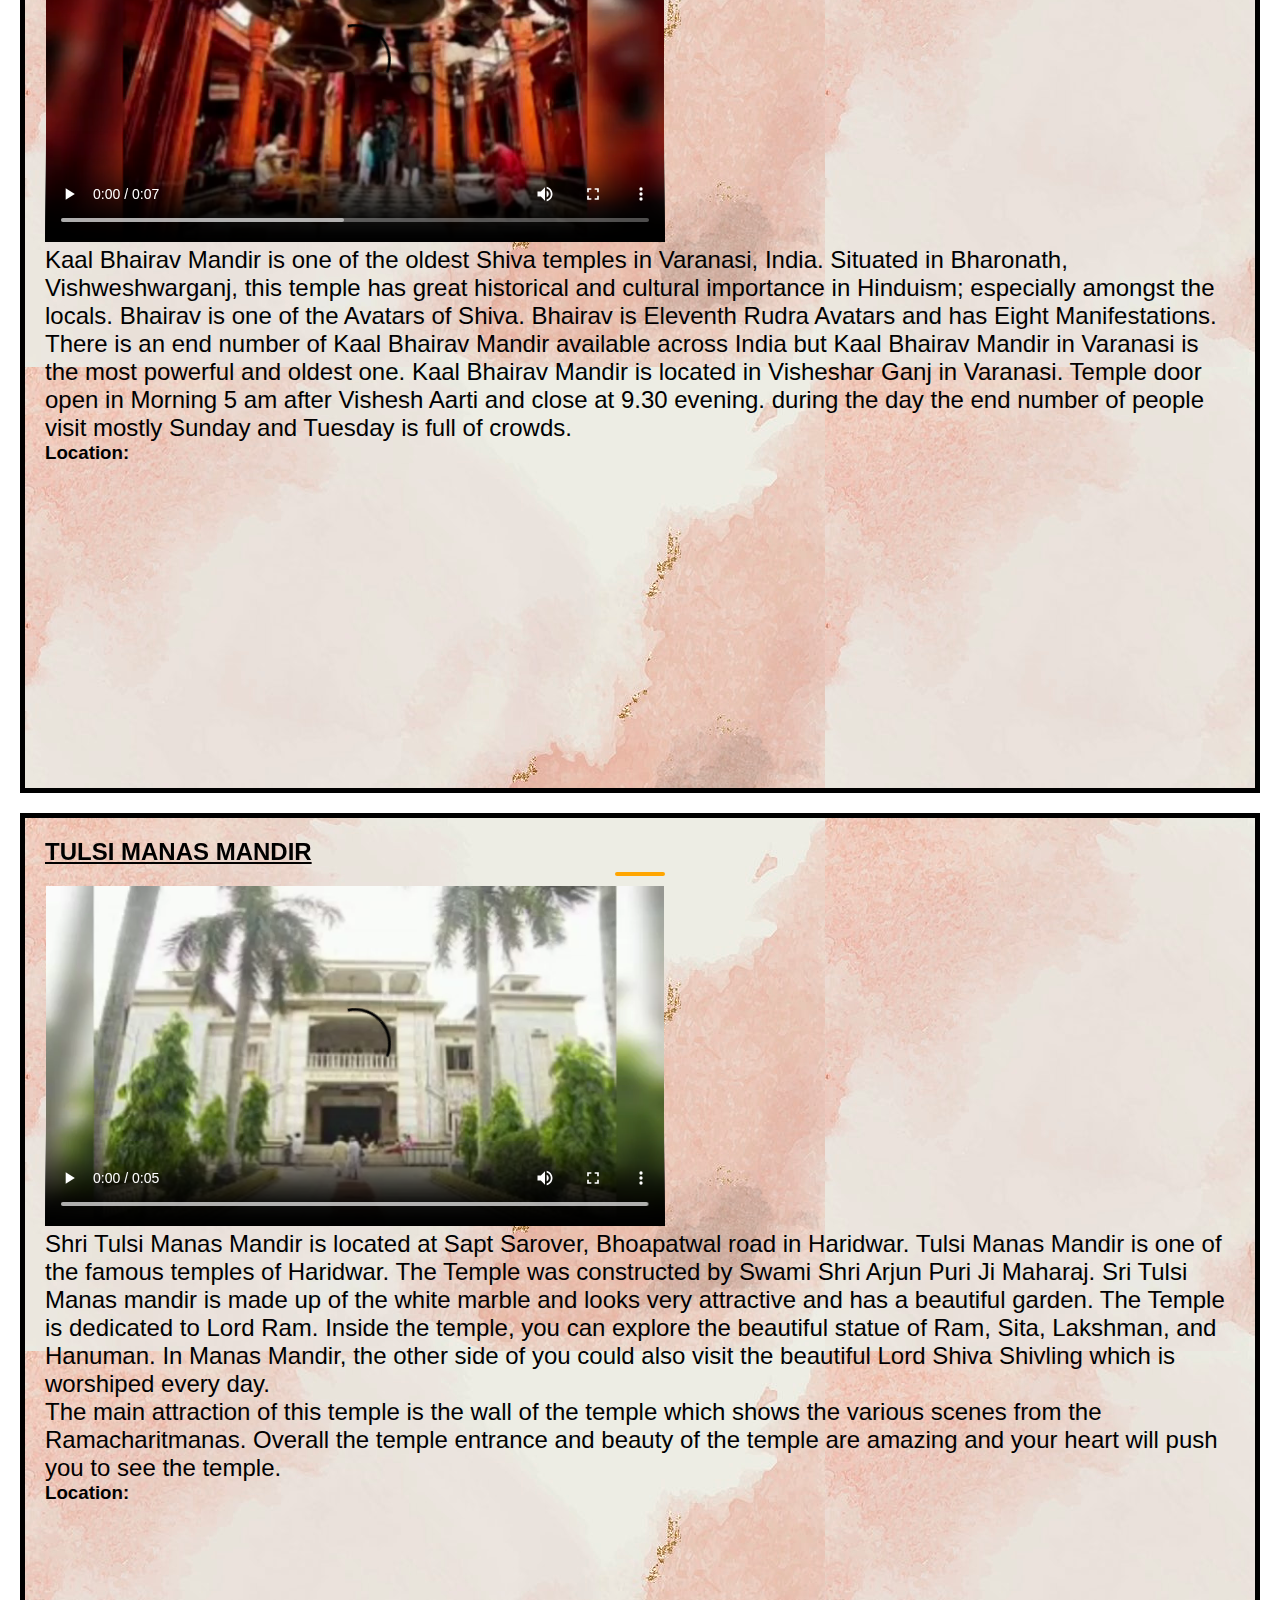
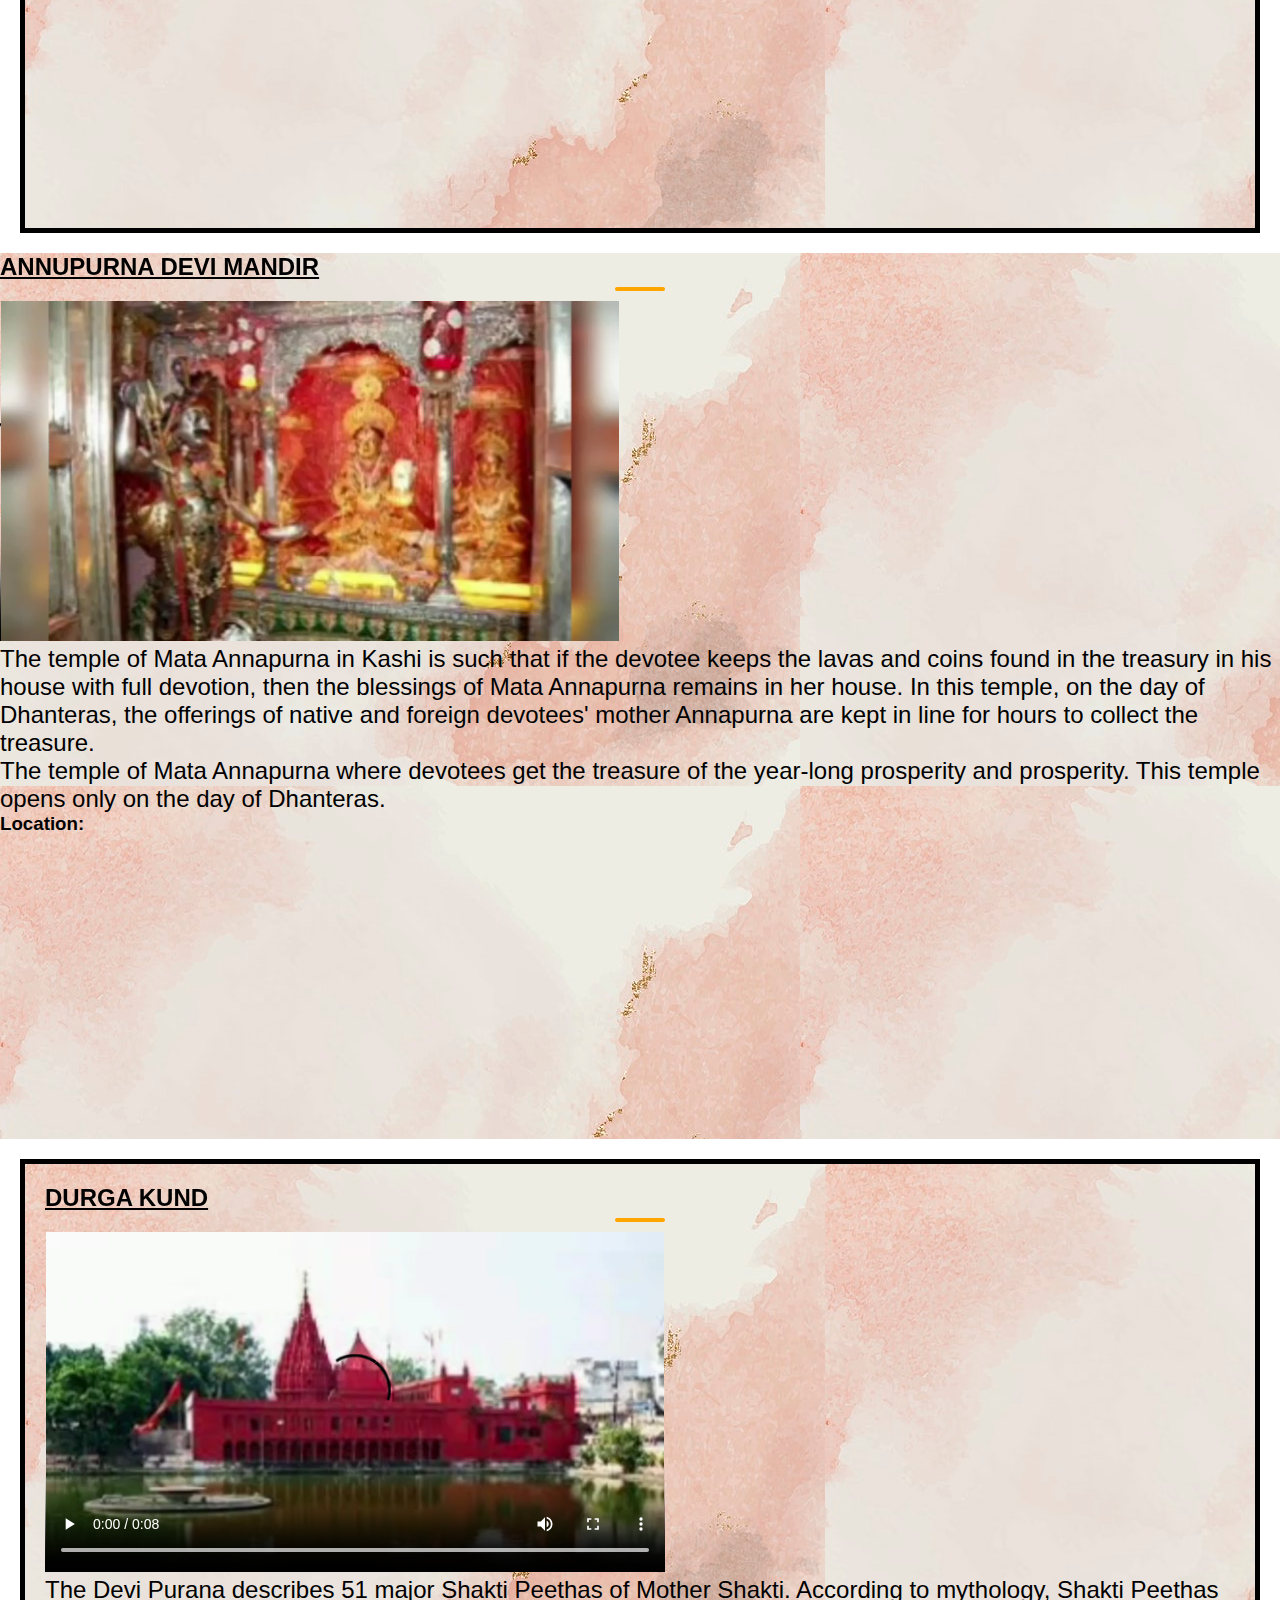
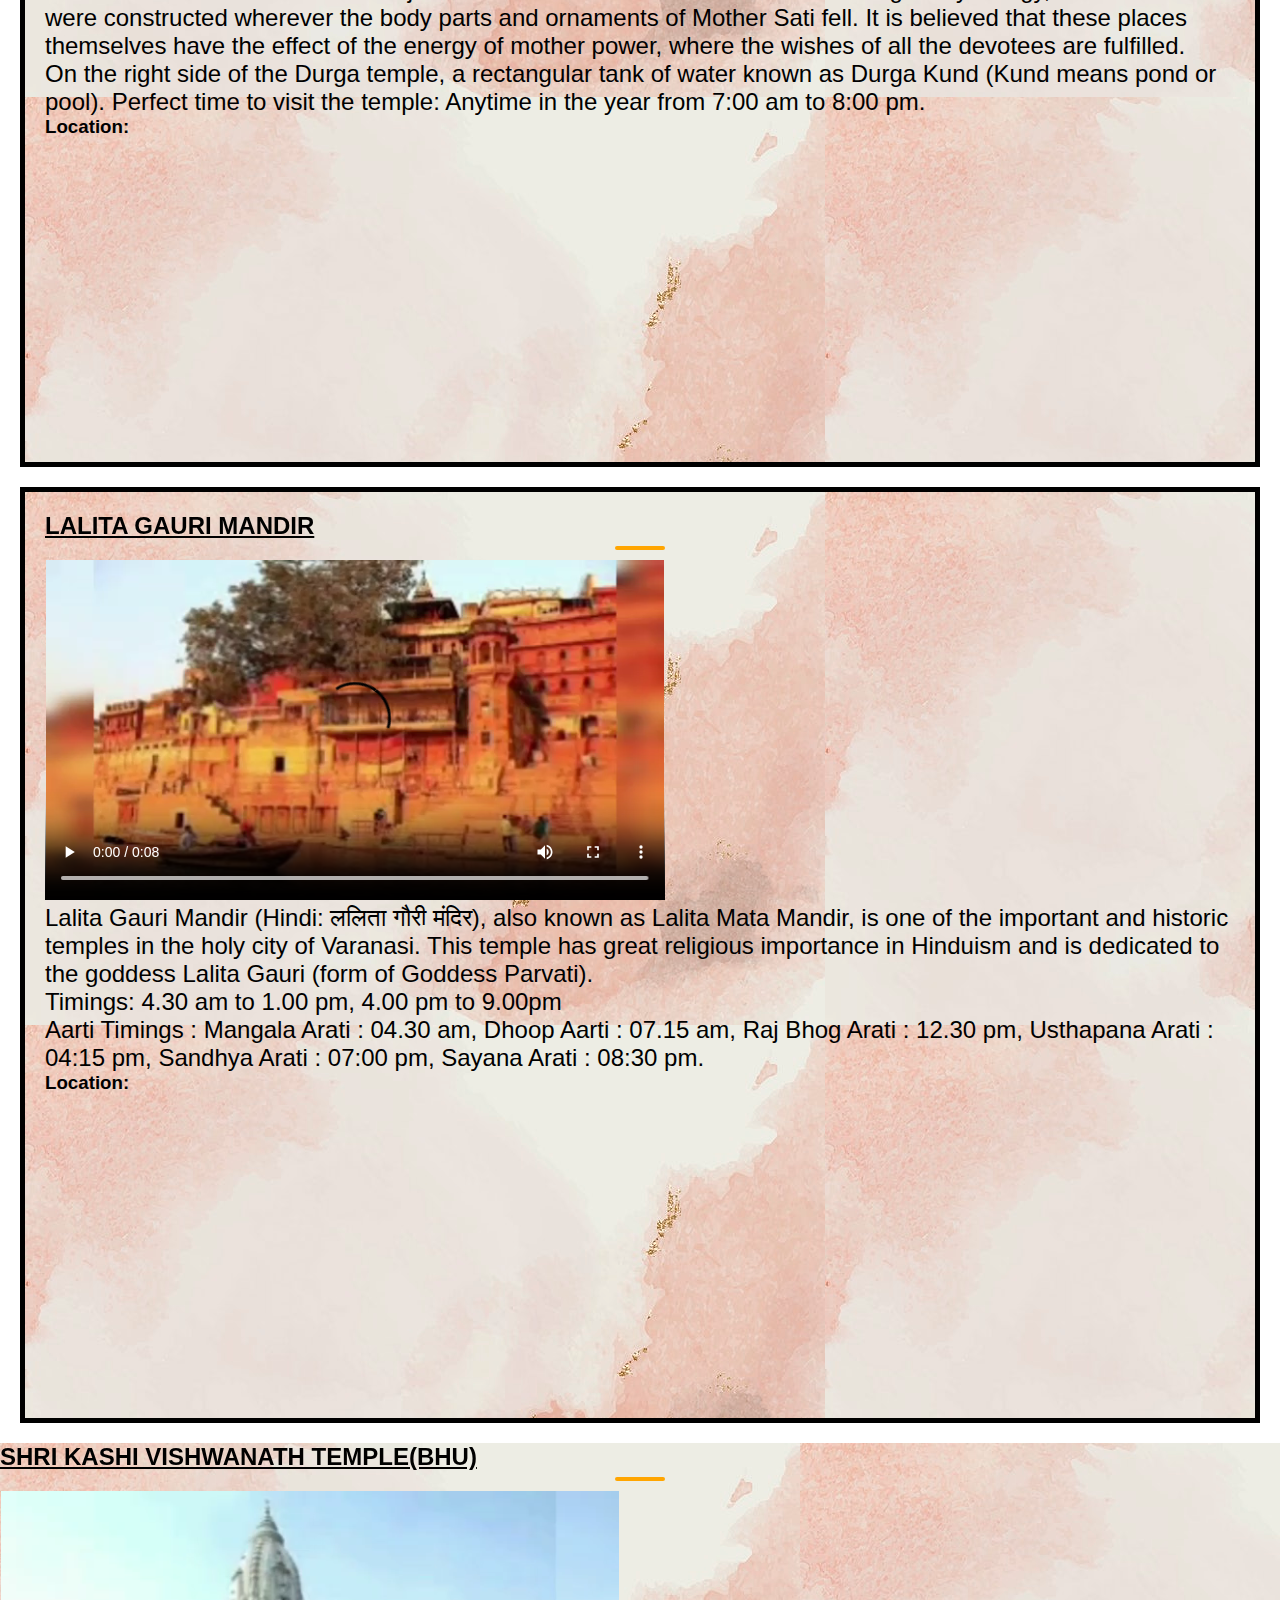
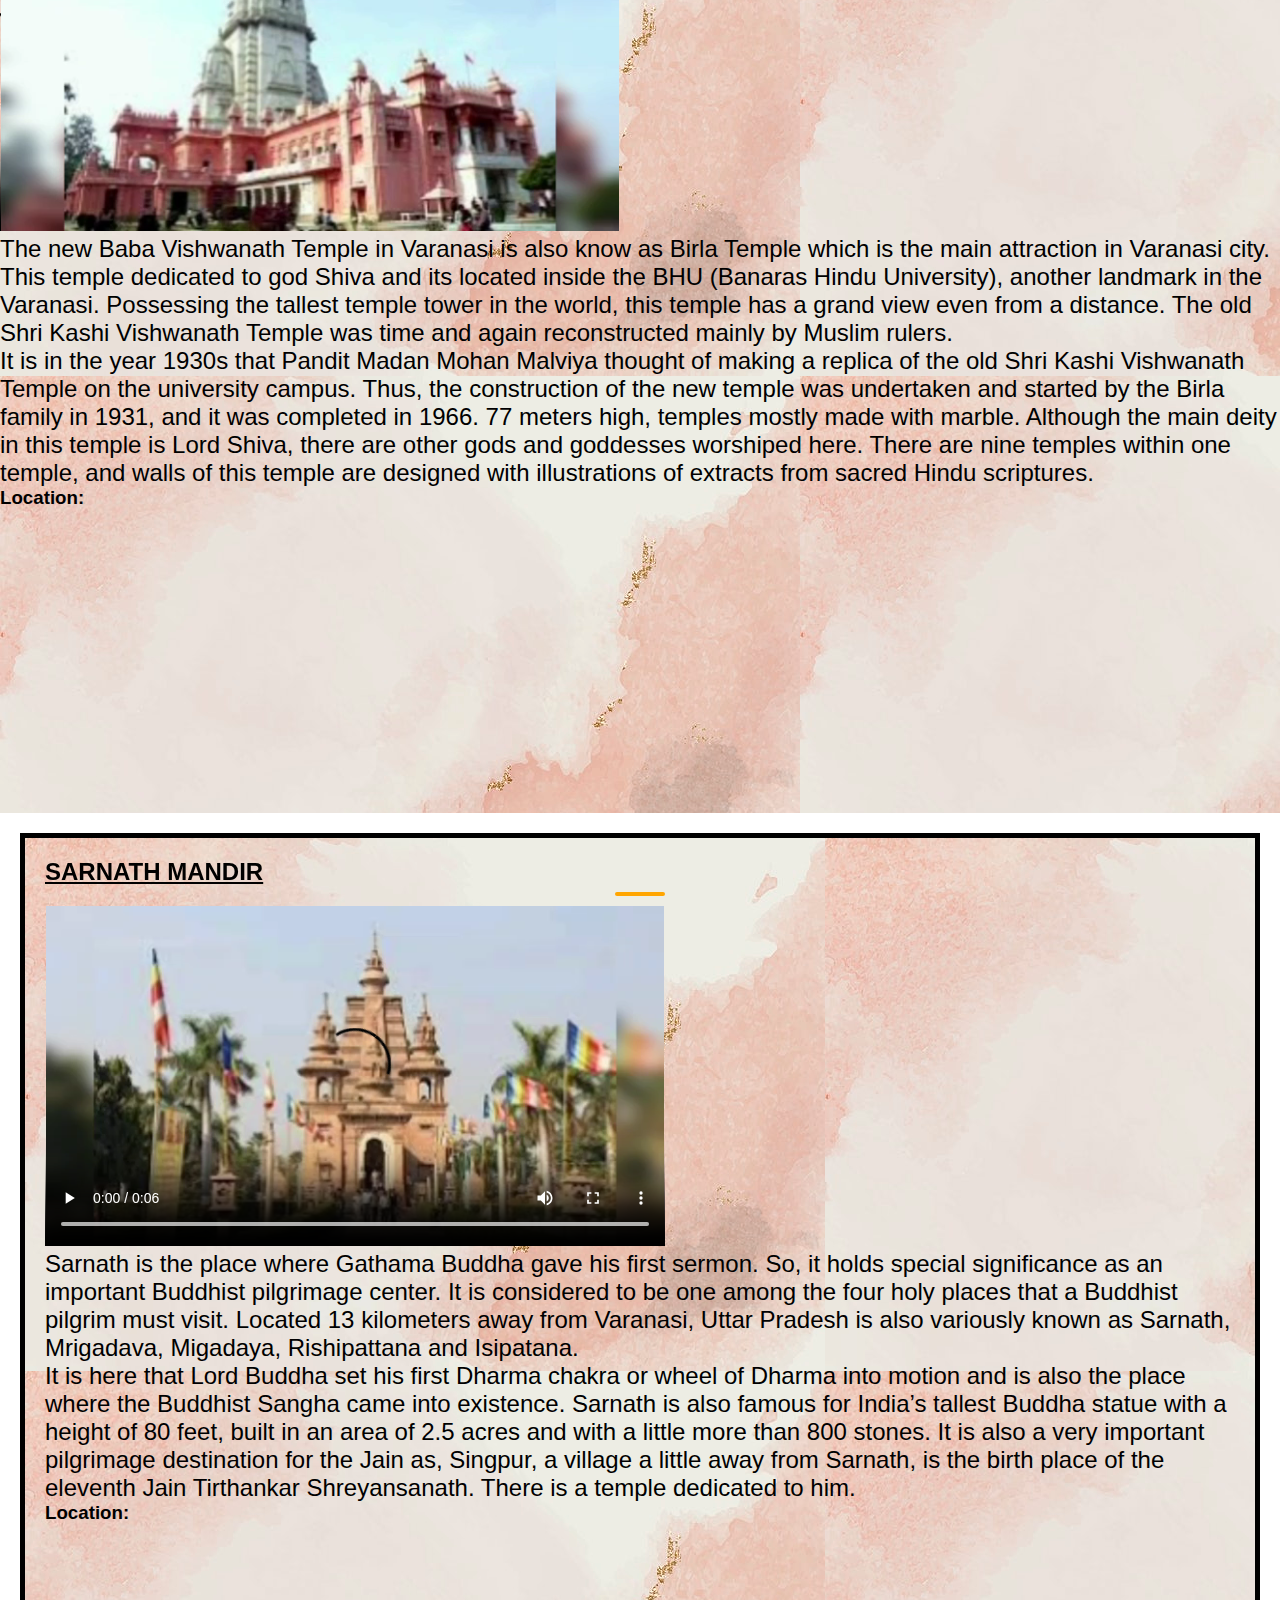
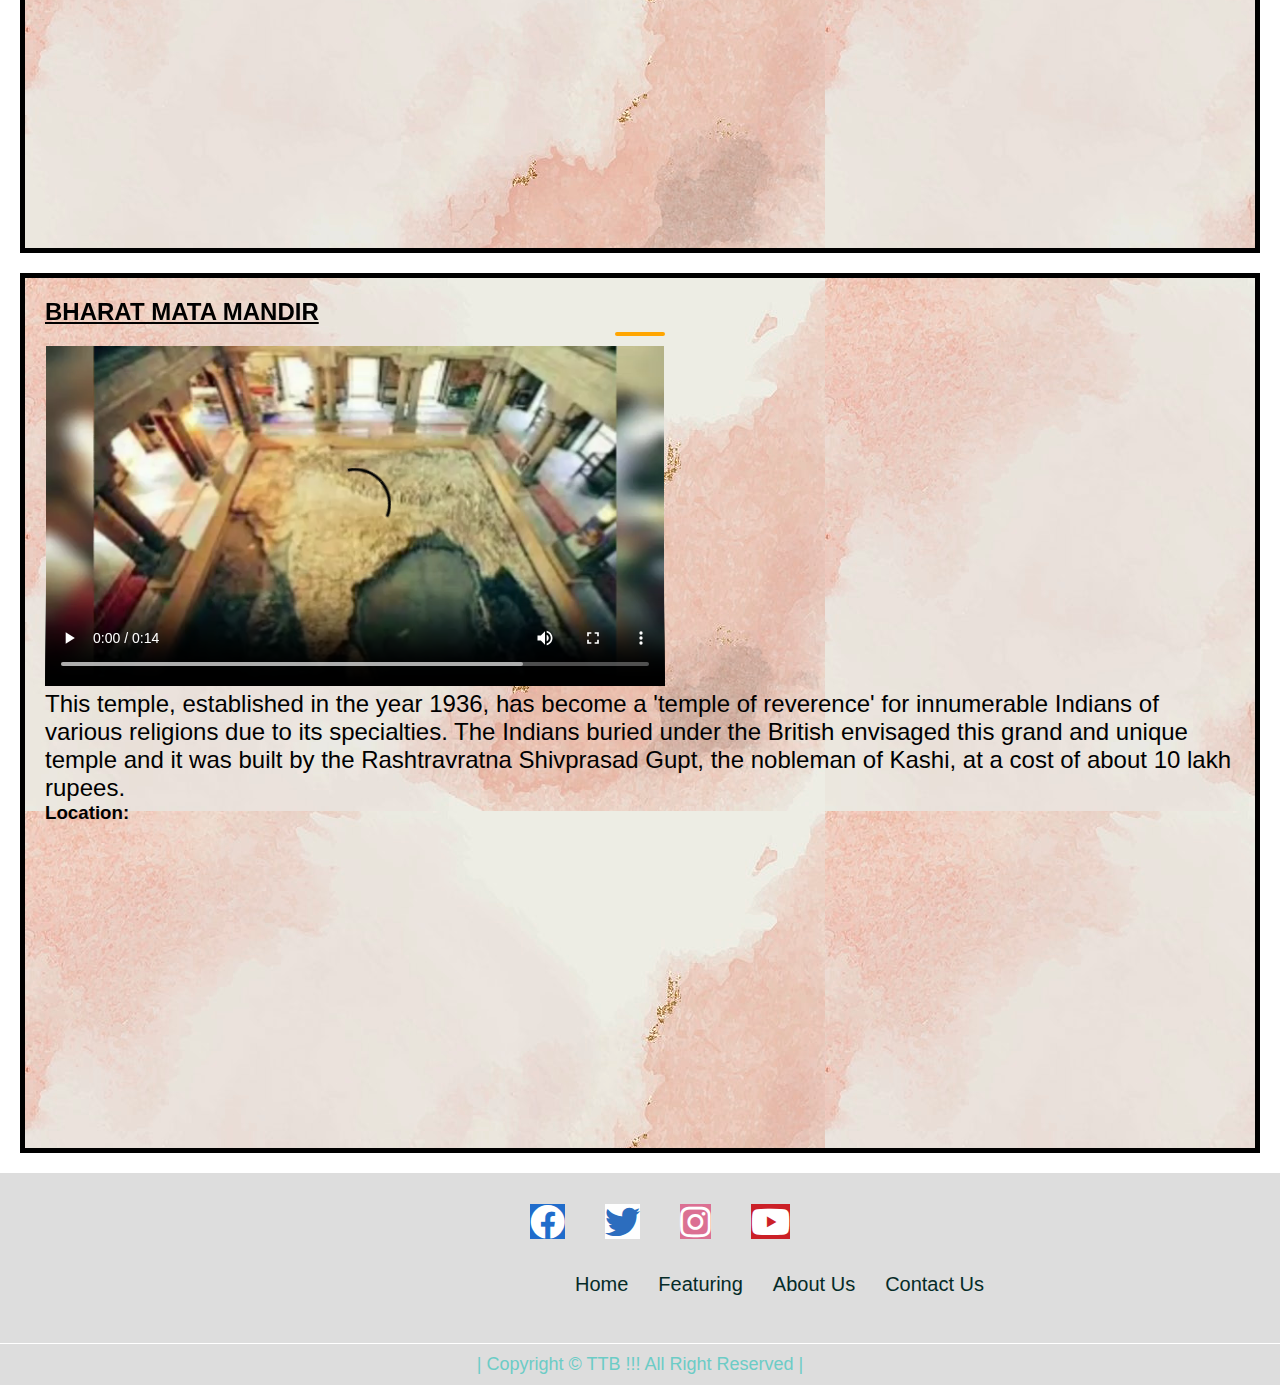
<file: temple.html>
<!DOCTYPE html>
<html lang="en">
<head>
  <meta charset="UTF-8">
  <meta http-equiv="X-UA-Compatible" content="IE=edge">
  <meta name="viewport" content="width=device-width, initial-scale=1.0">
  <link rel="stylesheet" href="page1.css">
  <link rel="stylesheet" href="https://pro.fontawesome.com/releases/v5.10.0/css/all.css">
  <link rel="stylesheet" href="https://cdnjs.cloudflare.com/ajax/libs/font-awesome/4.7.0/css/font-awesome.min.css">

  <title>Temples</title>
</head>

<style>
*{
    margin: 0px;
    padding: 0px;
}
html{
    scroll-behavior: smooth;
}

/* CSS Variables */
:root{
    --navbar-height: 59px;
}

.head
.log{
    display: inline-block;
    
    /* text-align: center; */
    width: 100%;
    /* border: 2px solid red; */
    margin: 0px 0px;
    padding: 15px 20px;

}

.head1{

    display: flex;
    
    text-align: center;
    width: 100%;
    /* border: 2px solid red; */
    
    background-color: #434343;
    font-size: 3.5rem;
    font-family: 'Baloo Bhai', cursive;
    animation: animate 3s forwards;
    opacity: 0.89;
}
.head1 p{
    color: #a8e8a8;
    text-align: center;
    margin-top: 20px;
    margin-left: 350px;
    font-family: 'Trocchi', serif;
}
.head1 img{
    text-align: left;
    margin: 6px 39px;
}




/* Navigation Bar */

#navbar{
    display: flex;
    align-items: center;
    position: sticky;
    top: -1px;
    background-color: #dedddd;
}

#navbar::before{
    content: "";
    background-color: black;
    position: absolute;
    top:0px;
    left:0px;
    height: 100%;
    width:100%;
    z-index: -1;
    opacity: 0.77;
}

/* Navigation Bar: Logo and Image */
#logo{
    margin: 10px 48px;
}

#logo img{
    height: 59px;
    margin: 3px -10px;
}


/* Navigation Bar: List Styling */

#navbar ul{
    display: flex;
    font-family: 'Baloo Bhai', cursive;
}

#navbar ul li{ 
    list-style: none;
    font-size: 1.3rem;
}

#navbar ul li a{
    
    color: #a8e8a8;
    display: block;
    margin-left: 22px;
    padding: 3px 70px;
    border-radius: 15px;
    text-decoration:wavy;

}

#navbar ul li a:hover{
    transition: 1s;
    color: black;
    background-color:white;
}
#navbar ul input[type=text] {
    float: right;
    border: 2px solid gray;
    border-radius: 20px;
    
    padding: 0px 45px;
    /* border: none; */
    margin-top: 0px;
    margin-right: 0px;
    font-size: 16px;
    
    color: black;
    cursor: pointer;

  }
   /* Add a hover effect if you want */
   .fa:hover {
        opacity: 0.7;
      }
      
      /* Set a specific color for each brand */
      
      /* Facebook */
      .fa-linkedin {
        background: #f4f6fa;
        color: rgb(39, 142, 226);
      }
      
      /* Twitter */
      .fa-youtube {
        background: #cb2027;
        color: white;
    }
      .fa-facebook {
        background: #206ccb;
        color: white;
    }
      .fa-twitter {
        background: #fefefe;
        color: #2c6dbe;
    }

    
   
     
    
    .fa-instagram {
        background:palevioletred;
        color: white;
   
     
    }


    #t {
        
      border: 5px solid black;
      margin: 20px;
      padding: 20px;
    }
    .temple{
        
        background-image:url("templeb1.jpg");
      color:black;
    }
    .temple h1{
      font-family: 'Baloo Bhai',cursive;
    margin-left: 120px;
    padding-left: 325px;
    padding-bottom: 25px;
    text-decoration: underline;
    }
    .temple1{
        
        
      background-image:url("b2.jpg");
      color:black;
    }
    .temple2{
        
     background-image:url("b2.jpg");
      color:black;
    }
    .temple3{
        
        
      background-image:url("b2.jpg");
      color:black;
    }
    .temple4{
        
      
      background-image:url("b2.jpg");
      color:black;
    }
    .temple5{
        
    
      background-image:url("b2.jpg");
      color:black;
    }
    .temple6{
        
      
      background-image:url("b2.jpg");
      color:black;
    }
    .temple7{
        
        
      background-image:url("b2.jpg");
      color:black;
    }
    .temple8{
        
      
      background-image:url("b2.jpg");
      color:black;
    }
    .temple9{
        
      
      background-image:url("b2.jpg");
      color:black;
    }

    /* Footer */
.inner-footer{
    margin:0px;
    padding: 0px;
    
    background-color: #dddddd;
}
.social-links{
    display: flex;
}
.social-links ul{
    padding: 20px;
    display: flex;
    width: 300px;
    height: 30px;
    margin: auto;
    
}
.social-items{
    display: flex;
}
.social-items{
    list-style: none;
}
.social-items a{
    padding: 10px 20px;
    font-size: 35px;
    /* color:#6cccc6 ; */
    transition: all .25s;
}
.social-items a:hover{
    color: #54ada8;
}
.quick-links{
    display: flex;
    width: 560px;
    height: 70px;
    margin: 60px 560px;
}
.quick-links ul{
    display: flex;
}
.quick-items{
    list-style: none;
}
.quick-items a{
    text-decoration: none;
    padding: 0px 15px;
    font-size: 20px;
    color:#052b28;
    transition: all .25s;
    
}
.quick-items a:hover{
    color: blue;

}
.outer-footer{
    background-color: #dddddd;
    margin-top: -59px;
    padding: 10px;
    text-align: center;
    color: #6cccc6;
    font-size: 18px;
}


   </style>
    
    <body>
      <header>
        <div class="head1">
          <img src="The Travel Blog-logos_edited1.jpg" alt="KashiBlog" width="100px" height="100px">
          <p>
            The Travel Blog
    
          </p>
        </div>
    
      </header>
      <hr>
      <nav id="navbar">
        <div id="logo">
          <img src="kashi_logos.jpg" alt="KashiBlog" width="100px" height="100px">
        </div>
        <ul>
          <li class="itam"><a href="index.html">Home</a></li>
          <li class="itam"><a href="ghat.html">Ghats</a></li>
          <li class="itam"><a href="temple.html">Temples</a></li>
          <li class="itam"><a href="food.html">Food & Hotels</a></li>
          <li class="itam"><a href="near.html">Near By Places</a></li>
          
    
    
    
        </ul>
    
    
      </nav>
      <div class="temple" id="t">
        <h1>Famous Temples In Varanasi</h1>
    <p style="font-size: 150%;"><b>VARANASI</b> is an ancient city in India famous for housing many Hindu temples. The city's ancient holiness makes it a sacred geography in Hinduism. The city's temples were erected at different times throughout the history of Varanasi by various kings, saints, monasteries, guilds and communities. The city is one of the largest collection of historic and newly built Hindu temples. Varanasi is an ancient city with deep spiritual roots and significance for the Hindus and it reflects this heritage in over a thousand temples.</p>
    <p style="font-size: 150%;">Among the estimated 23,000 temples in Varanasi are Kashi Vishwanath Temple of Shiva, the Sankat Mochan Hanuman Temple, and the Durga Temple. The Kashi Naresh (Maharaja of Kashi) is the chief cultural patron of Varanasi, and an essential part of all religious celebrations.
      Also known as the Golden Temple, it is dedicated to Lord shiva, the presiding deity of the city. Varanasi is Said to be the point at which the first jyotirlinga, the fiery pillar of light by which shiva manifested has supremacy over others gods, broke through the Earth's crust and flared towards the heavens.
  </p>
  <p style="font-size: 150%;">If you fancy exploring a city that takes pride in being older than traditions and legends, and yet has a timeless feel to it, Varanasi will delight you no end. Make sure that you discover the essence of the Spiritual Capital of India through its famous temples that have been weaving the link between the ancient and the modern times in a seamless manner. Here, we give to you a list of temples you must-visit temples in Varanasi, where you can soak in the spiritual vibe of the city in its glorified form.</p>
</div> 
 
  <div class="temple1">
    <h2><u>BABA VISHWANATH MANDIR</u></h2>
    
    <video controls loop width="620" height="340">
      <source src="vttvdo.mp4" type="video/mp4" autoplay >
    </video><p style="font-size: 150%;">Kashi Vishwanath Temple is dedicated to Bhagwan Baba Vishwanath, one of the incarnations of Lord Shiva and he is regarded as the patron deity of Varanasi. The Baba Vishwanath Jyotirlinga Temple at Varanasi has high religious significance and is the center of faith for millions of Hindus and also for other cast people.

        The temple was visited by many great saints including Saint Ramakrishna Paramhansa, Shree Swami Vivekananda, Saint Maharishi Dayanand Saraswati, Swami Goswami Tulsidas,<br> Adi Shankaracharya, and Gurunanak Dev. Baba Vishwanath is considered to the supreme origin of the spiritual truth and<br> strengthens the bonds of universal brotherhood.
        
        It is believed that a single darshan of Baba Vishweshwara Jyotirlinga is considered to auspicious more than the darshan of other jyotirlingas in India.</p>
        <p style="font-size: 150%;">Kashi Vishwanath Pooja Timings: Mangala Aarti: 3:00 AM to 4:00 AM (Morning)<br>

            Bhoga Aarti: 11:15 AM to 12:20 AM (Day)<br>
            
            Sandhya Aarti: 7:00 PM to 8:15 PM (Evening)<br>
            
            Shringara Aarti: 9:00 PM to 10:15 PM (Night)<br>
            
            Shayana Aarti: 10:30 PM ti 11:00 PM (Night)</p>
    <h3>Location:</h3>
        <iframe src="https://www.google.com/maps/embed?pb=!1m18!1m12!1m3!1d3606.80207226274!2d83.00848961496412!3d25.310853183843466!2m3!1f0!2f0!3f0!3m2!1i1024!2i768!4f13.1!3m3!1m2!1s0x398e2e21ee940b17%3A0x48600e4fcdfb7b13!2sShri%20Kashi%20Vishwanath%20Temple!5e0!3m2!1sen!2sin!4v1638904812294!5m2!1sen!2sin" width="400" height="300" style="border:0;" allowfullscreen="" loading="lazy"></iframe>

    </div>


    
    <div class="temple2" id="t">
    <h2><u>SANKAT MOCHAN MANDIR</u></h2>
    
    <video controls loop width="620" height="340">
      <source src="san.mp4" type="video/mp4" autoplay ALIGN="right">
    </video>
    <p style="font-size: 150%;">Shree Sankat Mochan Hanuman Temple is dedicated to the Lord Hanuman who is considered to be the remover of dangers of devotees.

        The Shree Sankat Mochan Hanuman Temple is located in the southern part of Varanasi. It was built by Pandit Madan Mohan Malviyaji who is also credited to have planned Banaras Hindu University ( BHU ) and Birla temples.
        
        The uniqueness of the temple one can notice themselves once entered to Shree Sankat Mochan Hanuman Temple. There is an abundance of monkeys. You can see squeaking, shrieking, snatching, mimicking, and fighting monkeys either among themselves or with devotees. Hanuman Jayanti is one of the big processions is taken out which comes in the month of April. People offer laddoos as Prasad and sindoor (vermilion) to Hanumanji. It is said that once Lord Hanumanji rubbed all sindoor on his body after seeing that Mata Sita put sindoor on the head to get the love of Lord Shree Rama. Since then vermilion is offered to Lord Hanuman as an offering.</p>
        <p style="font-size: 150%;">The Sankat Mochan Temple opens at 5:00 am in the morning and closed at 10:00 pm in the night. over a year ago. The temple is open from 5am to 10 pm. Morning aarti is at 4am and night aarti at 9pm.</p>
        <h3>Location:</h3>
        <iframe src="https://www.google.com/maps/embed?pb=!1m18!1m12!1m3!1d3607.6673077501437!2d82.99708421496355!3d25.281774733856967!2m3!1f0!2f0!3f0!3m2!1i1024!2i768!4f13.1!3m3!1m2!1s0x398e31f3fa422ad9%3A0xe0b30826c9d157e1!2sSankatmochan%20Temple!5e0!3m2!1sen!2sin!4v1638906262943!5m2!1sen!2sin" width="400" height="300" style="border:0;" allowfullscreen="" loading="lazy"></iframe>
    </div>
    
    <div class="temple3" id="t">
    <h2><u>KAAL BHAIRAV MANDIR</u></h2>
    
    <video controls loop width="620" height="340">
      <source src="kaa.mp4" type="video/mp4" autoplay ALIGN="right">
    </video>
    <p style="font-size: 150%;">Kaal Bhairav Mandir is one of the oldest Shiva temples in Varanasi, India. Situated in Bharonath, Vishweshwarganj, this temple has great historical and cultural importance in Hinduism; especially amongst the locals.

        Bhairav is one of the Avatars of Shiva. Bhairav is Eleventh Rudra Avatars and has  Eight Manifestations.</p>
        <p style="font-size: 150%;">There is an end number of Kaal Bhairav Mandir available across India but Kaal Bhairav Mandir in Varanasi is the most powerful and oldest one. Kaal Bhairav Mandir is located in Visheshar Ganj in Varanasi. Temple door open in Morning 5 am after Vishesh Aarti and close at 9.30 evening. during the day the end number of people visit mostly Sunday and Tuesday is full of crowds.</p>
        <h3>Location:</h3>
        <iframe src="https://www.google.com/maps/embed?pb=!1m18!1m12!1m3!1d3606.5661695828985!2d83.01065611496428!3d25.318775883839713!2m3!1f0!2f0!3f0!3m2!1i1024!2i768!4f13.1!3m3!1m2!1s0x398e2fad76b0e987%3A0x16ae86208f2db605!2sKaal%20Bhairav%20Mandir!5e0!3m2!1sen!2sin!4v1638906935007!5m2!1sen!2sin" width="400" height="300" style="border:0;" allowfullscreen="" loading="lazy"></iframe>
    </div>
    <div class="temple4" id="t">
        <h2><u>TULSI MANAS MANDIR</u></h2>
        
    <video controls loop width="620" height="340">
      <source src="tul.mp4" type="video/mp4" autoplay ALIGN="right">
    </video>
        <p style="font-size: 150%;">Shri Tulsi Manas Mandir is located at Sapt Sarover, Bhoapatwal road in Haridwar. Tulsi Manas Mandir is one of the famous temples of Haridwar. The Temple was constructed by Swami Shri Arjun Puri Ji Maharaj. Sri Tulsi Manas mandir is made up of the white marble and looks very attractive and has a beautiful garden. The Temple is dedicated to Lord Ram. Inside the temple, you can explore the beautiful statue of Ram, Sita, Lakshman, and Hanuman. In Manas Mandir, the other side of you could also visit the beautiful Lord Shiva Shivling which is worshiped every day.</p>
        <p style="font-size: 150%;">The main attraction of this temple is the wall of the temple which shows the various scenes from the Ramacharitmanas. Overall the temple entrance and beauty of the temple are amazing and your heart will push you to see the temple.</p>
        <h3>Location:</h3>
        <iframe src="https://www.google.com/maps/embed?pb=!1m18!1m12!1m3!1d3607.4170443998214!2d82.9943305149637!3d25.29018868385304!2m3!1f0!2f0!3f0!3m2!1i1024!2i768!4f13.1!3m3!1m2!1s0x398e31f1d3d9b2b7%3A0x47ac93ef57966b2e!2sTulsi%20manas%20mandir!5e0!3m2!1sen!2sin!4v1638907657703!5m2!1sen!2sin" width="400" height="300" style="border:0;" allowfullscreen="" loading="lazy"></iframe>
    </div>
      <div class="temple5">
        <h2><u>ANNUPURNA DEVI MANDIR</u></h2>
        
    <video controls loop width="620" height="340">
      <source src="ann.mp4" type="video/mp4" autoplay ALIGN="right">
    </video>
        <p style="font-size: 150%;">The temple of Mata Annapurna in Kashi is such that if the devotee keeps the lavas and coins found in the treasury in his house with full devotion, then the blessings of Mata Annapurna remains in her house. In this temple, on the day of Dhanteras, the offerings of native and foreign devotees' mother Annapurna are kept in line for hours to collect the treasure.</p>
        <p style="font-size: 150%;"> The temple of Mata Annapurna where devotees get the treasure of the year-long prosperity and prosperity. This temple opens only on the day of Dhanteras.</p>
        <h3>Location:</h3>
        <iframe src="https://www.google.com/maps/embed?pb=!1m18!1m12!1m3!1d3606.813697828246!2d83.00790221496413!3d25.310462683843642!2m3!1f0!2f0!3f0!3m2!1i1024!2i768!4f13.1!3m3!1m2!1s0x398e2e1e630cf9e1%3A0xabb3ab6c2238966e!2sShree%20Annapurna%20Mandir!5e0!3m2!1sen!2sin!4v1638907917703!5m2!1sen!2sin" width="400" height="300" style="border:0;" allowfullscreen="" loading="lazy"></iframe>
    </div>
     <div class="temple5" id="t">
    <h2><u>DURGA KUND</u></h2>
    
    <video controls loop width="620" height="340">
      <source src="kan.mp4" type="video/mp4" autoplay ALIGN="right">
    </video>
    <p style="font-size: 150%;">The Devi Purana describes 51 major Shakti Peethas of Mother Shakti. According to mythology, Shakti Peethas were constructed wherever the body parts and ornaments of Mother Sati fell.

        It is believed that these places themselves have the effect of the energy of mother power, where the wishes of all the devotees are fulfilled.</p>
 
        <p style="font-size: 150%;">On the right side of the Durga temple, a rectangular tank of water known as Durga Kund (Kund means pond or pool). Perfect time to visit the temple: Anytime in the year from 7:00 am to 8:00 pm.</p>
        <h3>Location:</h3>
        <iframe src="https://www.google.com/maps/embed?pb=!1m18!1m12!1m3!1d28860.690712914173!2d82.97431468070333!3d25.28449721674521!2m3!1f0!2f0!3f0!3m2!1i1024!2i768!4f13.1!3m3!1m2!1s0x398e31f3f093b001%3A0x92809e3331040897!2sShri%20Durga%20Temple!5e0!3m2!1sen!2sin!4v1638908714778!5m2!1sen!2sin" width="400" height="300" style="border:0;" allowfullscreen="" loading="lazy"></iframe>
    </div>
     <div class="temple6" id="t">
     <h2><u>LALITA GAURI MANDIR</u></h2>
     
    <video controls loop width="620" height="340">
      <source src="lal.mp4" type="video/mp4" autoplay ALIGN="right">
    </video>
     <p style="font-size: 150%;">Lalita Gauri Mandir (Hindi: ललिता गौरी मंदिर), also known as Lalita Mata Mandir, is one of the important and historic temples in the holy city of Varanasi. This temple has great religious importance in Hinduism and is dedicated to the goddess Lalita Gauri (form of Goddess Parvati). </p>
    <p style="font-size: 150%;">Timings: 4.30 am to 1.00 pm, 4.00 pm to 9.00pm<br>
        Aarti Timings : Mangala Arati : 04.30 am, Dhoop Aarti : 07.15 am, Raj Bhog Arati : 12.30 pm, Usthapana Arati : 04:15 pm, Sandhya Arati : 07:00 pm, Sayana Arati : 08:30 pm.</p> 
    <h3>Location:</h3>
    <iframe src="https://www.google.com/maps/embed?pb=!1m18!1m12!1m3!1d3606.834915169782!2d83.01100131496409!3d25.309749983843865!2m3!1f0!2f0!3f0!3m2!1i1024!2i768!4f13.1!3m3!1m2!1s0x398e2f324e0cfd77%3A0x803394a2edc6ad09!2sLalita%20Gauri%20Mandir!5e0!3m2!1sen!2sin!4v1638909115195!5m2!1sen!2sin" width="400" height="300" style="border:0;" allowfullscreen="" loading="lazy"></iframe>
    </div>
      <div class="temple7">
        <h2><u>SHRI KASHI VISHWANATH TEMPLE(BHU)</u></h2>
        
    <video controls loop width="620" height="340">
      <source src="bh.mp4" type="video/mp4" autoplay ALIGN="right">
    </video>
        <p style="font-size: 150%;">The new Baba Vishwanath Temple in Varanasi is also know as Birla Temple which is the main attraction in Varanasi city. This temple dedicated to god Shiva and its located inside the BHU (Banaras Hindu University), another landmark in the Varanasi. Possessing the tallest temple tower in the world, this temple has a grand view even from a distance. The old Shri Kashi Vishwanath Temple was time and again reconstructed mainly by Muslim rulers.</p>
    <p style="font-size: 150%;">It is in the year 1930s that Pandit Madan Mohan Malviya thought of making a replica of the old Shri Kashi Vishwanath Temple on the university campus. Thus, the construction of the new temple was undertaken and started by the Birla family in 1931, and it was completed in 1966. 77 meters high, temples mostly made with marble. Although the main deity in this temple is Lord Shiva, there are other gods and goddesses worshiped here. There are nine temples within one temple, and walls of this temple are designed with illustrations of extracts from sacred Hindu scriptures.</p>
    <h3>Location:</h3>
    <iframe src="https://www.google.com/maps/embed?pb=!1m18!1m12!1m3!1d3608.1339133632146!2d82.9857187149632!3d25.266080283864213!2m3!1f0!2f0!3f0!3m2!1i1024!2i768!4f13.1!3m3!1m2!1s0x398e32294d57e89d%3A0x54126af7dd1d3d05!2sShri%20Kashi%20Vishwanath%20Temple%20BHU!5e0!3m2!1sen!2sin!4v1638909371825!5m2!1sen!2sin" width="400" height="300" style="border:0;" allowfullscreen="" loading="lazy"></iframe>
</div>
    <div class="temple8" id="t">
        <h2><u>SARNATH MANDIR</u></h2>
        
    <video controls loop width="620" height="340">
      <source src="sa.mp4" type="video/mp4" autoplay ALIGN="right">
    </video>

        <p style="font-size: 150%;">Sarnath is the place where Gathama Buddha gave his first sermon. So, it holds special significance as an important Buddhist pilgrimage center. It is considered to be one among the four holy places that a Buddhist pilgrim must visit. Located 13 kilometers away from Varanasi, Uttar Pradesh is also variously known as Sarnath, Mrigadava, Migadaya, Rishipattana and Isipatana.
        </p>
        <p style="font-size: 150%;">It is here that Lord Buddha set his first Dharma chakra or wheel of Dharma into motion and is also the place where the Buddhist Sangha came into existence. Sarnath is also famous for India’s tallest Buddha statue with a height of 80 feet, built in an area of 2.5 acres and with a little more than 800 stones. It is also a very important pilgrimage destination for the Jain as, Singpur, a village a little away from Sarnath, is the birth place of the eleventh Jain Tirthankar Shreyansanath. There is a temple dedicated to him.</p>
        <h3>Location:</h3>
        <iframe src="https://www.google.com/maps/embed?pb=!1m18!1m12!1m3!1d3608.1339133632146!2d82.9857187149632!3d25.266080283864213!2m3!1f0!2f0!3f0!3m2!1i1024!2i768!4f13.1!3m3!1m2!1s0x398e32294d57e89d%3A0x54126af7dd1d3d05!2sShri%20Kashi%20Vishwanath%20Temple%20BHU!5e0!3m2!1sen!2sin!4v1638909371825!5m2!1sen!2sin" width="400" height="300" style="border:0;" allowfullscreen="" loading="lazy"></iframe>
    </div>
    <div class="temple9" id="t">
        <h2><u>BHARAT MATA MANDIR</u></h2>
        
    <video controls loop width="620" height="340">
      <source src="bha.mp4" type="video/mp4" autoplay ALIGN="right">
    </video>
        <p style="font-size: 150%;">This temple, established in the year 1936, has become a 'temple of reverence' for innumerable Indians of various religions due to its specialties. The Indians buried under the British envisaged this grand and unique temple and it was built by the Rashtravratna Shivprasad Gupt, the nobleman of Kashi, at a cost of about 10 lakh rupees.</p>
        <h3>Location:</h3>
        <iframe src="https://www.google.com/maps/embed?pb=!1m18!1m12!1m3!1d3606.612833326819!2d82.98710231496423!3d25.317208883840504!2m3!1f0!2f0!3f0!3m2!1i1024!2i768!4f13.1!3m3!1m2!1s0x398e2dfca37c5b4f%3A0x8c660c7cc61a3955!2sBharat%20Mata%20Temple!5e0!3m2!1sen!2sin!4v1638910129260!5m2!1sen!2sin" width="400" height="300" style="border:0;" allowfullscreen="" loading="lazy"></iframe>
    </div>
    <footer class="footer">
      <div class="inner-footer">
        <div class="social-links">
          <ul>
            <li class="social-items"><a href="https://m.facebook.com/104571722076653/" target="blank"><i
                  class="fab fa-facebook"></i></a></li>
            <li class="social-items"><a href="https://twitter.com/TravelVaranasi?t=kGUeXzdr3YJGnl6yjNmULA&s=08"
                target="blank"><i class="fab fa-twitter"></i></a></li>
            <li class="social-items"><a href="https://instagram.com/kashi_the_luminous_city/" target="blank"><i
                  class="fab fa-instagram"></i></a></li>
            <li class="social-items"><a href="https://youtube.com/channel/UCE41_7ZSlgA_ZO7W9AR0Uiw"><i
                  class="fab fa-youtube"></i></a></li>
          </ul>
        </div>
        <div class="quick-links">
          <ul>
            <li class="quick-items"><a href="#home">Home</a></li>
            <li class="quick-items"><a href="#services-container">Featuring</a></li>
            <li class="quick-items"><a href="#about Us">About Us</a></li>
            <li class="quick-items"><a href="#contact">Contact Us</a></li>
          </ul>
        </div>
  
      </div>
      <div class="outer-footer">
        | Copyright &copy; TTB !!! All Right Reserved |
      </div>
    </footer>
    </body>
    </html>
</file>
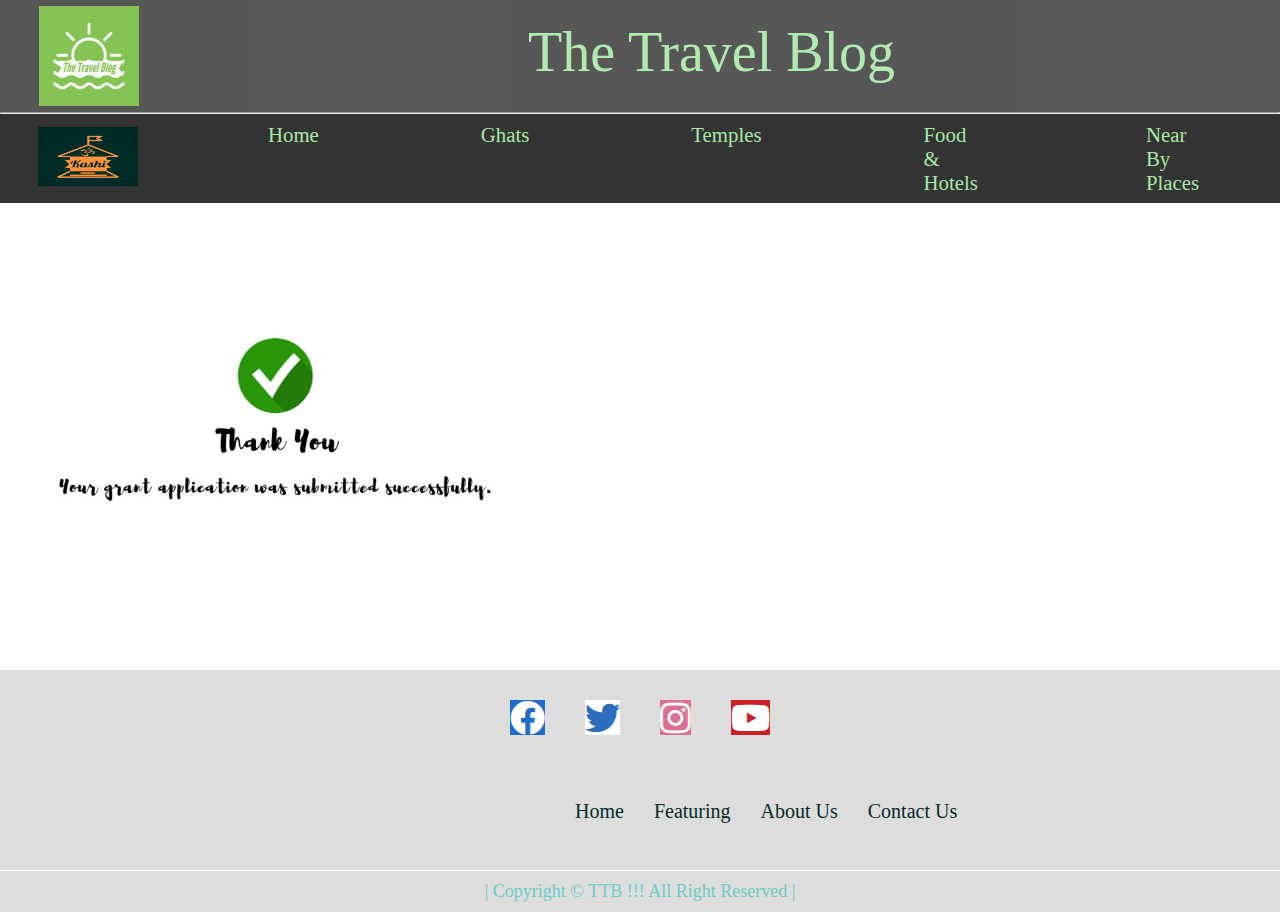
<file: thanks.html>
<!DOCTYPE html>
<html lang="en">

<head>
  <meta charset="UTF-8">
  <meta http-equiv="X-UA-Compatible" content="IE=edge">
  <meta name="viewport" content="width=device-width, initial-scale=1.0">
  <!-- <link rel="stylesheet" href="page1.css"> -->
  <link rel="stylesheet" href="https://pro.fontawesome.com/releases/v5.10.0/css/all.css">
  <link rel="stylesheet" href="https://cdnjs.cloudflare.com/ajax/libs/font-awesome/4.7.0/css/font-awesome.min.css">

  <title>Home</title>
</head>
<style>
    * {
        margin: 0px;
        padding: 0px;
    }

    html {
        scroll-behavior: smooth;
    }

    /* CSS Variables */
    :root {
        --navbar-height: 59px;
    }

    .head .log {
        display: inline-block;

        /* text-align: center; */
        width: 100%;
        /* border: 2px solid red; */
        margin: 0px 0px;
        padding: 15px 20px;

    }

    .head1 {

        display: flex;

        text-align: center;
        width: 100%;
        /* border: 2px solid red; */

        background-color: #434343;
        font-size: 3.5rem;
        font-family: 'Baloo Bhai', cursive;
        animation: animate 3s forwards;
        opacity: 0.89;
    }

    .head1 p {
        color: #a8e8a8;
        text-align: center;
        margin-top: 20px;
        margin-left: 350px;
    }

    .head1 img {
        text-align: left;
        margin: 6px 39px;
    }




    /* Navigation Bar */

    #navbar {
        display: flex;
        align-items: center;
        position: sticky;
        top: -1px;
        background-color: #dedddd;
    }

    #navbar::before {
        content: "";
        background-color: black;
        position: absolute;
        top: 0px;
        left: 0px;
        height: 100%;
        width: 100%;
        z-index: -1;
        opacity: 0.77;
    }

    /* Navigation Bar: Logo and Image */
    #logo {
        margin: 10px 48px;
    }

    #logo img {
        height: 59px;
        margin: 3px -10px;
    }


    /* Navigation Bar: List Styling */

    #navbar ul {
        display: flex;
        font-family: 'Baloo Bhai', cursive;
    }

    #navbar ul li {
        list-style: none;
        font-size: 1.3rem;
    }

    #navbar ul li a {

        color: #a8e8a8;
        display: block;
        margin-left: 22px;
        padding: 3px 70px;
        border-radius: 15px;
        text-decoration: wavy;

    }

    #navbar ul li a:hover {
        transition: 1s;
        color: black;
        background-color: white;
    }

    #navbar ul input[type=text] {
        float: right;
        border: 2px solid gray;
        border-radius: 20px;

        padding: 0px 45px;
        /* border: none; */
        margin-top: 0px;
        margin-right: 0px;
        font-size: 16px;

        color: black;
        cursor: pointer;

    }

    /* Add a hover effect if you want */
    .fa:hover {
        opacity: 0.7;
    }

    /* Set a specific color for each brand */

    /* Facebook */
    .fa-linkedin {
        background: #f4f6fa;
        color: rgb(39, 142, 226);
    }

    /* Twitter */
    .fa-youtube {
        background: #cb2027;
        color: white;
    }

    .fa-facebook {
        background: #206ccb;
        color: white;
    }

    .fa-twitter {
        background: #fefefe;
        color: #2c6dbe;
    }





    .fa-instagram {
        background: palevioletred;
        color: white;


    }

    .image-section{
        right: 60px;
	
	width: 43%;
}
.image-section img{


    
	width: 100%;
	height: auto;
}

        /* Footer */

        .inner-footer {
        margin: 0px;
        padding: 0px;
        margin-top: 30px;

        background-color: #dddddd;
    }

    .social-links {
        display: flex;
    }

    .social-links ul {
        padding: 20px;
        display: flex;
        width: 300px;
        height: 30px;
        margin: auto;

    }

    .social-items {
        display: flex;
    }

    .social-items {
        list-style: none;
    }

    .social-items a {
        padding: 10px 20px;
        font-size: 35px;
        /* color:#6cccc6 ; */
        transition: all .25s;
    }

    .social-items a:hover {
        color: #54ada8;
    }

    .quick-links {
        display: flex;
        width: 560px;
        height: 70px;
        margin: 60px 560px;
    }

    .quick-links ul {
        display: flex;
    }

    .quick-items {
        list-style: none;
    }

    .quick-items a {
        text-decoration: none;
        padding: 0px 15px;
        font-size: 20px;
        color: #052b28;
        transition: all .25s;

    }

    .quick-items a:hover {
        color: blue;

    }

    .outer-footer {
        background-color: #dddddd;
        margin-top: -59px;
        padding: 10px;
        text-align: center;
        color: #6cccc6;
        font-size: 18px;
    }
</style>


<body>

  <header>
    <div class="head1">
      <img src="The Travel Blog-logos_edited1.jpg" alt="TravelBlog" width="100px" height="100px">
      <p>
        The Travel Blog

      </p>
    </div>

  </header>
  <hr>
  <nav id="navbar">
    <div id="logo">
      <img src="kashi_logos.jpg" alt="KashiBlog" width="100px" height="100px">
    </div>
    <ul>
      <li class="itam"><a href="#home">Home</a></li>
      <li class="itam"><a href="ghat.html">Ghats</a></li>
      <li class="itam"><a href="temple.html">Temples</a></li>
      <li class="itam"><a href="food.html">Food & Hotels</a></li>
      <li class="itam"><a href="near.html">Near By Places</a></li>




    </ul>


  </nav>

  <section id="thanku">
    <div class="section">
      <div class="container">
       
        <div class="image-section">
          <img src="thnak.jpg">
        </div>
      </div>
    </div>
  </section>

  <footer class="footer">
    <div class="inner-footer">
      <div class="social-links">
        <ul>
          <li class="social-items"><a href="https://m.facebook.com/104571722076653/" target="blank"><i
                class="fab fa-facebook"></i></a></li>
          <li class="social-items"><a href="https://twitter.com/TravelVaranasi?t=kGUeXzdr3YJGnl6yjNmULA&s=08"
              target="blank"><i class="fab fa-twitter"></i></a></li>
          <li class="social-items"><a href="https://instagram.com/kashi_the_luminous_city/" target="blank"><i
                class="fab fa-instagram"></i></a></li>
          <li class="social-items"><a href="https://youtube.com/channel/UCE41_7ZSlgA_ZO7W9AR0Uiw"><i
                class="fab fa-youtube"></i></a></li>
        </ul>
      </div>
      <div class="quick-links">
        <ul>
          <li class="quick-items"><a href="#home">Home</a></li>
          <li class="quick-items"><a href="#services-container">Featuring</a></li>
          <li class="quick-items"><a href="#about Us">About Us</a></li>
          <li class="quick-items"><a href="#contact">Contact Us</a></li>
        </ul>
      </div>

    </div>
    <div class="outer-footer">
      | Copyright &copy; TTB !!! All Right Reserved |
    </div>
  </footer>
</body>

</html>
</file>
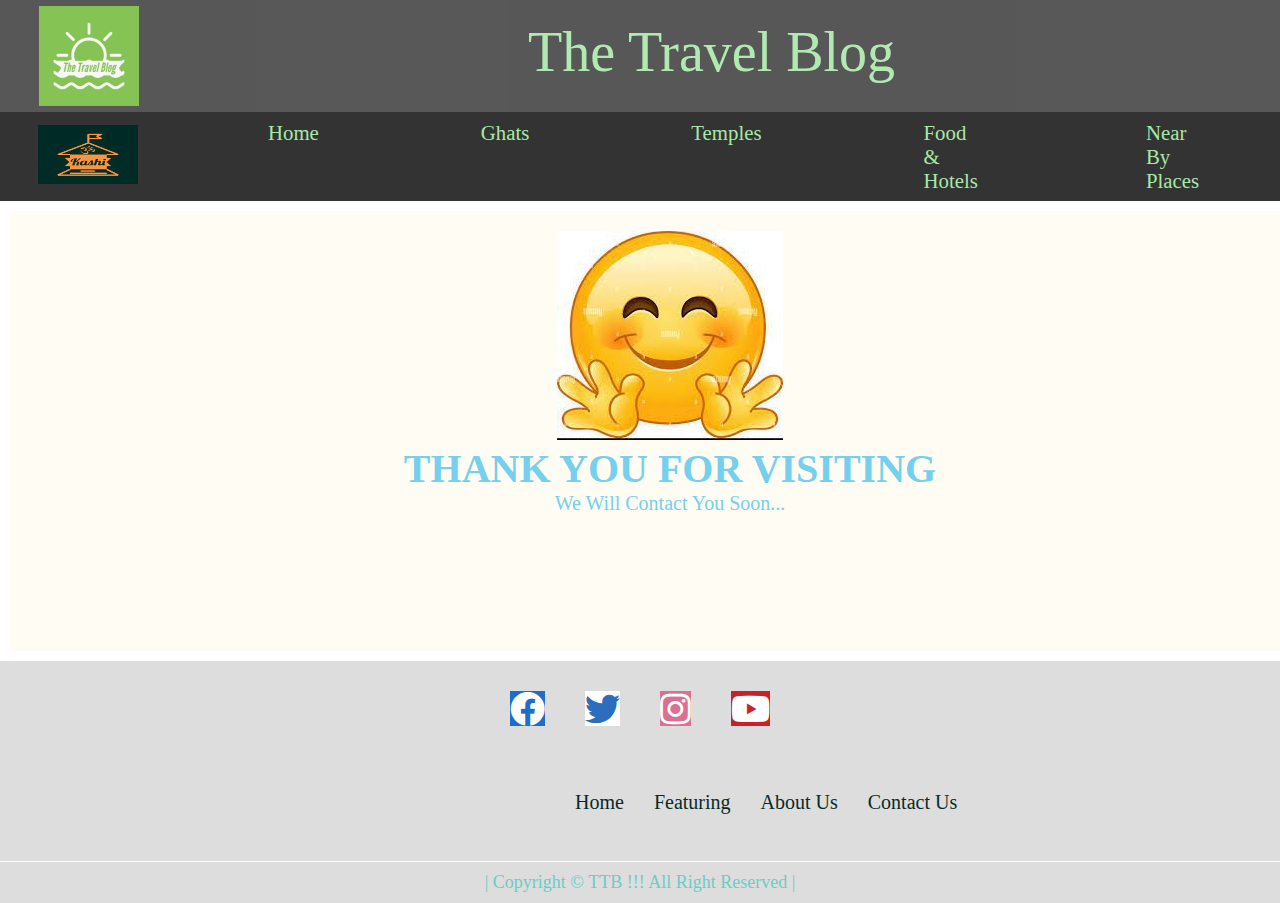
<file: thankyou.html>
<!DOCTYPE html>
<html lang="en">
<head>
    <meta charset="UTF-8">
    <meta http-equiv="X-UA-Compatible" content="IE=edge">
    <meta name="viewport" content="width=device-width, initial-scale=1.0">
    <link rel="stylesheet" href="https://pro.fontawesome.com/releases/v5.10.0/css/all.css">
    <link rel="stylesheet" href="https://cdnjs.cloudflare.com/ajax/libs/font-awesome/4.7.0/css/font-awesome.min.css">

    <title>Form Saved</title>
</head>
<style>
 /* CSS RESet */
*{
    margin: 0px;
    padding: 0px;
}
html{
    scroll-behavior: smooth;
}

/* CSS Variables */
:root{
    --navbar-height: 59px;
}

.head
.log{
    display: inline-block;
    
    /* text-align: center; */
    width: 100%;
    /* border: 2px solid red; */
    margin: 0px 0px;
    padding: 15px 20px;

}

.head1{

    display: flex;
    
    text-align: center;
    width: 100%;
    /* border: 2px solid red; */
    
    background-color: #434343;
    font-size: 3.5rem;
    font-family: 'Baloo Bhai', cursive;
    animation: animate 3s forwards;
    opacity: 0.89;
}
.head1 p{
    color: #a8e8a8;
    text-align: center;
    margin-top: 20px;
    margin-left: 350px;
    font-family: 'Trocchi', serif;
}
.head1 img{
    text-align: left;
    margin: 6px 39px;
}




/* Navigation Bar */

#navbar{
    display: flex;
    align-items: center;
    position: sticky;
    top: -1px;
    background-color: #dedddd;
}

#navbar::before{
    content: "";
    background-color: black;
    position: absolute;
    top:0px;
    left:0px;
    height: 100%;
    width:100%;
    z-index: -1;
    opacity: 0.77;
}

/* Navigation Bar: Logo and Image */
#logo{
    margin: 10px 48px;
}

#logo img{
    height: 59px;
    margin: 3px -10px;
}


/* Navigation Bar: List Styling */

#navbar ul{
    display: flex;
    font-family: 'Baloo Bhai', cursive;
}

#navbar ul li{ 
    list-style: none;
    font-size: 1.3rem;
}

#navbar ul li a{
    
    color: #a8e8a8;
    display: block;
    margin-left: 22px;
    padding: 3px 70px;
    border-radius: 15px;
    text-decoration:wavy;

}

#navbar ul li a:hover{
    transition: 1s;
    color: black;
    background-color:white;
}
#navbar ul input[type=text] {
    float: right;
    border: 2px solid gray;
    border-radius: 20px;
    
    padding: 0px 45px;
    /* border: none; */
    margin-top: 0px;
    margin-right: 0px;
    font-size: 16px;
    
    color: black;
    cursor: pointer;

  }



.box{
    margin:10px;
    border:white;
    padding: 20px;
    height: 400px;
    width:100%;
    background-color:rgb(255, 253, 243)  ;
    font-family:cursive;
    font-size:20px ;
    display:block;
    color:rgb(116, 208, 236);
    text-align: center;
    text-decoration: none;
    }

         /* Add a hover effect if you want */
         .fa:hover {
        opacity: 0.7;
      }
      
      /* Set a specific color for each brand */
      
      /* Facebook */
      .fa-linkedin {
        background: #f4f6fa;
        color: rgb(39, 142, 226);
      }
      
      /* Twitter */
      .fa-youtube {
        background: #cb2027;
        color: white;
    }
      .fa-facebook {
        background: #206ccb;
        color: white;
    }
      .fa-twitter {
        background: #fefefe;
        color: #2c6dbe;
    }

    
   
     
    
    .fa-instagram {
        background:palevioletred;
        color: white;
   
     
    }
/* Footer */
.inner-footer {
        margin: 0px;
        padding: 0px;

        background-color: #dddddd;
    }

    .social-links {
        display: flex;
    }

    .social-links ul {
        padding: 20px;
        display: flex;
        width: 300px;
        height: 30px;
        margin: auto;

    }

    .social-items {
        display: flex;
    }

    .social-items {
        list-style: none;
    }

    .social-items a {
        padding: 10px 20px;
        font-size: 35px;
        /* color:#6cccc6 ; */
        transition: all .25s;
    }

    .social-items a:hover {
        color: #54ada8;
    }

    .quick-links {
        display: flex;
        width: 560px;
        height: 70px;
        margin: 60px 560px;
    }

    .quick-links ul {
        display: flex;
    }

    .quick-items {
        list-style: none;
    }

    .quick-items a {
        text-decoration: none;
        padding: 0px 15px;
        font-size: 20px;
        color: #052b28;
        transition: all .25s;

    }

    .quick-items a:hover {
        color: blue;

    }

    .outer-footer {
        background-color: #dddddd;
        margin-top: -59px;
        padding: 10px;
        text-align: center;
        color: #6cccc6;
        font-size: 18px;
    }


</style>
<body>
    <header>
        <div class="head1">
          <img src="The Travel Blog-logos_edited1.jpg" alt="KashiBlog" width="100px" height="100px">
          <p>
            The Travel Blog
    
          </p>
        </div>
    
    </header>
    <nav id="navbar">
        <div id="logo">
          <img src="kashi_logos.jpg" alt="KashiBlog" width="100px" height="100px">
        </div>
        <ul>
          <li class="itam"><a href="index.html" >Home</a></li>
          <li class="itam"><a href="ghat.html" >Ghats</a></li>
          <li class="itam"><a href="temple.html">Temples</a></li>
          <li class="itam"><a href="food.html">Food & Hotels</a></li>
          <li class="itam"><a href="near.html">Near By Places</a></li>
          
    
    
        </ul>
    
    
      </nav>
      <div class=box>
          <img src= "em (2).jpg">
          <h1>THANK YOU FOR VISITING</h1>
          <p>We Will Contact You Soon...</p>
      </div>
      <footer class="footer">
        <div class="inner-footer">
          <div class="social-links">
            <ul>
              <li class="social-items"><a href="https://m.facebook.com/104571722076653/" target="blank"><i
                    class="fab fa-facebook"></i></a></li>
              <li class="social-items"><a href="https://twitter.com/TravelVaranasi?t=kGUeXzdr3YJGnl6yjNmULA&s=08"
                  target="blank"><i class="fab fa-twitter"></i></a></li>
              <li class="social-items"><a href="https://instagram.com/kashi_the_luminous_city?utm_medium=copy_link"
                  target="blank"><i class="fab fa-instagram"></i></a></li>
              <li class="social-items"><a href="https://youtube.com/channel/UCE41_7ZSlgA_ZO7W9AR0Uiw"><i class="fab fa-youtube"></i></a></li>
            </ul>
          </div>
          <div class="quick-links">
            <ul>
              <li class="quick-items"><a href="Page1.html">Home</a></li>
              <li class="quick-items"><a href="#services-container">Featuring</a></li>
              <li class="quick-items"><a href="#about Us">About Us</a></li>
              <li class="quick-items"><a href="#contact">Contact Us</a></li>
            </ul>
          </div>
    
        </div>
        <footer>
         <div class="outer-footer">
          | Copyright &copy; TTB !!! All Right Reserved |
        </div>
      </footer>  
   
    
</body>
</html>
</file>
<file: page1.css>
/* CSS RESet */
*{
    margin: 0px;
    padding: 0px;
}
html{
    scroll-behavior: smooth;
}

/* CSS Variables */
:root{
    --navbar-height: 59px;
}

.head
.log{
    display: inline-block;
    
    /* text-align: center; */
    width: 100%;
    /* border: 2px solid red; */
    margin: 0px 0px;
    padding: 15px 20px;

}

.head1{

    display: flex;
    
    text-align: center;
    width: 100%;
    /* border: 2px solid red; */
    
    background-color: #434343;
    font-size: 3.5rem;
    font-family: 'Baloo Bhai', cursive;
    animation: animate 3s forwards;
    opacity: 0.89;
}
.head1 p{
    color: #a8e8a8;
    text-align: center;
    margin-top: 20px;
    margin-left: 350px;
    font-family: 'Trocchi', serif;
}
.head1 img{
    text-align: left;
    margin: 6px 39px;
}




/* Navigation Bar */

#navbar{
    display: flex;
    align-items: center;
    position: sticky;
    top: -1px;
    background-color: #dedddd;
}

#navbar::before{
    content: "";
    background-color: black;
    position: absolute;
    top:0px;
    left:0px;
    height: 100%;
    width:100%;
    z-index: -1;
    opacity: 0.77;
}

/* Navigation Bar: Logo and Image */
#logo{
    margin: 10px 48px;
}

#logo img{
    height: 59px;
    margin: 3px -10px;
}


/* Navigation Bar: List Styling */

#navbar ul{
    display: flex;
    font-family: 'Baloo Bhai', cursive;
}

#navbar ul li{ 
    list-style: none;
    font-size: 1.3rem;
}

#navbar ul li a{
    
    color: #a8e8a8;
    display: block;
    margin-left: 22px;
    padding: 3px 70px;
    border-radius: 15px;
    text-decoration:wavy;

}

#navbar ul li a:hover{
    transition: 1s;
    color: black;
    background-color:white;
}
#navbar ul input[type=text] {
    float: right;
    border: 2px solid gray;
    border-radius: 20px;
    
    padding: 0px 45px;
    /* border: none; */
    margin-top: 0px;
    margin-right: 0px;
    font-size: 16px;
    
    color: black;
    cursor: pointer;

  }



/* Home Section */
#home{
    display: flex;
    flex-direction: column;
    padding:40px 60px;
    height: 490px;
    /* top: 12px; */
    /* justify-content: center; */
    align-items: center;
}

#home::before{ 
    content: "";
    position: absolute;
     background: url('bg1.jpg') ; 
     background-size: 100% 100%;
    height: 540px;
    top: 205px;
    left:0px;
    width: 100%;
    box-shadow: 1px 2px 10px 5px black;
    animation: slider 15s infinite linear ;
    z-index: -1;
    opacity:0.89;
}
@keyframes slider {
    10%{background-image: url('bg2.jpg');}
    40%{background-image: url('bg4.jpg');}
    80%{background-image: url('bg3.jpg');}
    
}
#home h1{
    top: 50px;
    color:black;
    text-align: center;
    font-family: 'Trocchi', serif;
    font-size: 3rem;
    font-variant: small-caps;
    font-weight: 200;


}

#home p{
    color:black;
    text-align: center;
    font-size: 2rem;
    font-family: 'Bree Serif', serif;
}

/* Services section */
.ri{
    margin: 95px 15px;
    font-size: 1.5rem;
    font-family: Verdana, Geneva, Tahoma, sans-serif;
    

}
.ri h1{
    text-transform: uppercase;
    text-align: center;
    text-decoration: underline;
    text-shadow: black;
    padding-bottom: 17px;
}
.ri p{
    font-family: 'Baloo Bhaijaan 2', cursive;
}




.container1{
height: 650px; 
width: 100%;
display: flex;
box-shadow:  740px; /* Initialize the container as a flex box */
}

.item{
font-family: 'Baloo Bhai', cursive;
width: 400px;
overscroll-behavior-block:set;
text-align: center;
justify-content: center;
height:570px;
background-color: white;
margin: 5px;
padding: 2px;
font-family: Emilys Candy;
color: rgb(0, 7, 12);
font-size: 16px;
animation-name: move;
animation-duration: 12s;
position: relative;
animation-iteration-count:1;
background: transparent;
box-shadow: gray;
text-align: center;
}
@keyframes move{
0%{
    right : 0px;
    left:810px;

}
60%{
    right: 410px;
    left:410px
}
100%{
    right : 810px;
    left:0px;
}
}
.item h1 a{
    color:black;

}
.item h1 a:hover{
    color:blue

}
.item img{
    padding-top: 12px;
    width: 88%;
    height: 220px ;

}
.item p{
    
    text-align: center;
    padding-top: 12px;

}



      
      /* Add a hover effect if you want */
      .fa:hover {
        opacity: 0.7;
      }
      
      /* Set a specific color for each brand */
      
      /* Facebook */
      .fa-linkedin {
        background: #f4f6fa;
        color: rgb(39, 142, 226);
      }
      
      /* Twitter */
      .fa-youtube {
        background: #cb2027;
        color: white;
    }
      .fa-facebook {
        background: #206ccb;
        color: white;
    }
      .fa-twitter {
        background: #fefefe;
        color: #2c6dbe;
    }

    
   
     
    
    .fa-instagram {
        background:palevioletred;
        color: white;
   
     
    }
    /* Contact Section */
    *{
        padding: 0;
        margin: 0;
        box-sizing: border-box;
        font-family: 'Quicksand', sans-serif;
    }
    .contact-map{
        margin-top: 30px;
        width: 100%;
        height: auto;
        flex: 50%;

    }
    .contact-map iframe{
        width: 100%;
        height: 450px;
        

    }
    
    body{
        height: 100vh;
        width: 100%;
    }
    
    .container{
        position: relative;
        width: 100%;
        height: 100%;
        display: flex;
        justify-content: center;
        align-items: center;
        padding: 20px 100px;
    }
    
    .container:after{
        content: '';
        position: absolute;
        width: 100%;
        height: 100%;
        left: 0;
        top: 0;
        background: url("img/bg.jpg") no-repeat center;
        background-size: cover;
        filter: blur(50px);
        z-index: -1;
    }
    .contact-box{
        max-width: 1020px;
        display: grid;
        grid-template-columns: repeat(2, 1fr);
        justify-content: center;
        align-items: center;
        text-align: center;
        background-color: #fff;
        box-shadow: 0px 0px 19px 5px rgba(0,0,0,0.19);
    }
    
    .left{
        
        background-size: cover;
        height: 100%;
    }
    
    .right{
        padding: 25px 40px;
    }
    
    h2{
        position: relative;
        padding: 0 0 10px;
        margin-bottom: 10px;
    }
    
    h2:after{
        content: '';
        position: absolute;
        left: 50%;
        bottom: 0;
        transform: translateX(-50%);
        height: 4px;
        width: 50px;
        border-radius: 2px;
        background-color: orange;
    }
    
    .field{
        width: 100%;
        border: 2px solid rgba(0, 0, 0, 0);
        outline: none;
        background-color: rgba(230, 230, 230, 0.6);
        padding: 0.5rem 1rem;
        font-size: 1.1rem;
        margin-bottom: 22px;
        transition: .3s;
    }
    
    .field:hover{
        background-color: rgba(0, 0, 0, 0.1);
    }
    
    textarea{
        min-height: 150px;
    }
    
    .btn{
        width: 45%;
        padding: 0.5rem 1rem;
        background-color: white;
        border: 2px solid black;
        color: #fff;
        font-size: 1.1rem;
        border: none;
        outline: none;
        cursor: pointer;
        transition: .3s;
    }
    

    .btn a{
        text-decoration: wavy;
        background: #222;
        padding: 15px 26px ;
        border-radius: 5px;
        color: #fff;
        font-size: 1.2em;
        text-decoration: none;
        font-weight: bolder;
        letter-spacing: 3px;
 
        
    }
    .field:focus{
        border: 2px solid rgba(30,85,250,0.47);
        background-color: #fff;
    }
    
    @media screen and (max-width: 880px){
        .contact-box{
            grid-template-columns: 1fr;
        }
        .left{
            height: 200px;
        }
    }
   
/* About Us */
@import url('https://fonts.googleapis.com/css2?family=Poppins:wght@200;300;400&display=swap');
*{
	margin:0px;
	padding:0px;
	box-sizing: border-box;
	font-family: 'Poppins', sans-serif;
}
.section{
	width: 100%;
	min-height: 100vh;
	background-color: #ddd;
}
.container{
	width: 80%;
	display: block;
	margin:auto;
	padding-top: 100px;
}
.content-section{
	float: left;
	width: 55%;
}
.image-section{
	float: right;
	width: 43%;
}
.image-section img{
    border: 3px solid orangered;
    border-radius: 25px;
    box-shadow: #cd3636;
	width: 120%;
	height: auto;
}
.content-section .title{
	text-transform: uppercase;
	font-size: 28px;
}
.content-section .content h3{
	margin-top: 20px;
	color:#5d5d5d;
	font-size: 21px;
}
.content-section .content p{
	margin-top: 10px;
	font-family: sans-serif;
	font-size: 18px;
	line-height: 1.5;
}
.content-section .content .button{
	margin-top: 30px;
}
.content-section .content .button a{
	background-color: #3d3d3d;
	padding:12px 40px;
	text-decoration: none;
	color:#fff;
	font-size: 25px;
	letter-spacing: 1.5px;
}
.content-section .content .button a:hover{
	background-color: #a52a2a;
	color:#fff;
}
.content-section .social{
	margin: 40px 40px;
}
.content-section .social i{
	color:#a52a2a;
	font-size: 30px;
	padding:0px 10px;
}
.content-section .social i:hover{
	color:#3d3d3d;
}
@media screen and (max-width: 768px){
	.container{
	width: 80%;
	display: block;
	margin:auto;
	padding-top:50px;
}
.content-section{
	float:none;
	width:100%;
	display: block;
	margin:auto;
}
.image-section{
	float:none;
	width:100%;
	
}
.image-section img{
	width: 100%;
	height: auto;
	display: block;
	margin:auto;
}
.content-section .title{
	text-align: center;
	font-size: 19px;
}
.content-section .content .button{
	text-align: center;
}
.content-section .content .button a{
	padding:9px 30px;
}
.content-section .social{
	text-align: center;
}

}
/* Footer */
.inner-footer{
    margin:0px;
    padding: 0px;
    
    background-color: #dddddd;
}
.social-links{
    display: flex;
}
.social-links ul{
    padding: 20px;
    display: flex;
    width: 300px;
    height: 30px;
    margin: auto;
    
}
.social-items{
    display: flex;
}
.social-items{
    list-style: none;
}
.social-items a{
    padding: 10px 20px;
    font-size: 35px;
    /* color:#6cccc6 ; */
    transition: all .25s;
}
.social-items a:hover{
    color: #54ada8;
}
.quick-links{
    display: flex;
    width: 560px;
    height: 70px;
    margin: 60px 560px;
}
.quick-links ul{
    display: flex;
}
.quick-items{
    list-style: none;
}
.quick-items a{
    text-decoration: none;
    padding: 0px 15px;
    font-size: 20px;
    color:#052b28;
    transition: all .25s;
    
}
.quick-items a:hover{
    color: blue;

}
.outer-footer{
    background-color: #dddddd;
    margin-top: -59px;
    padding: 10px;
    text-align: center;
    color: #6cccc6;
    font-size: 18px;
}
</file>
